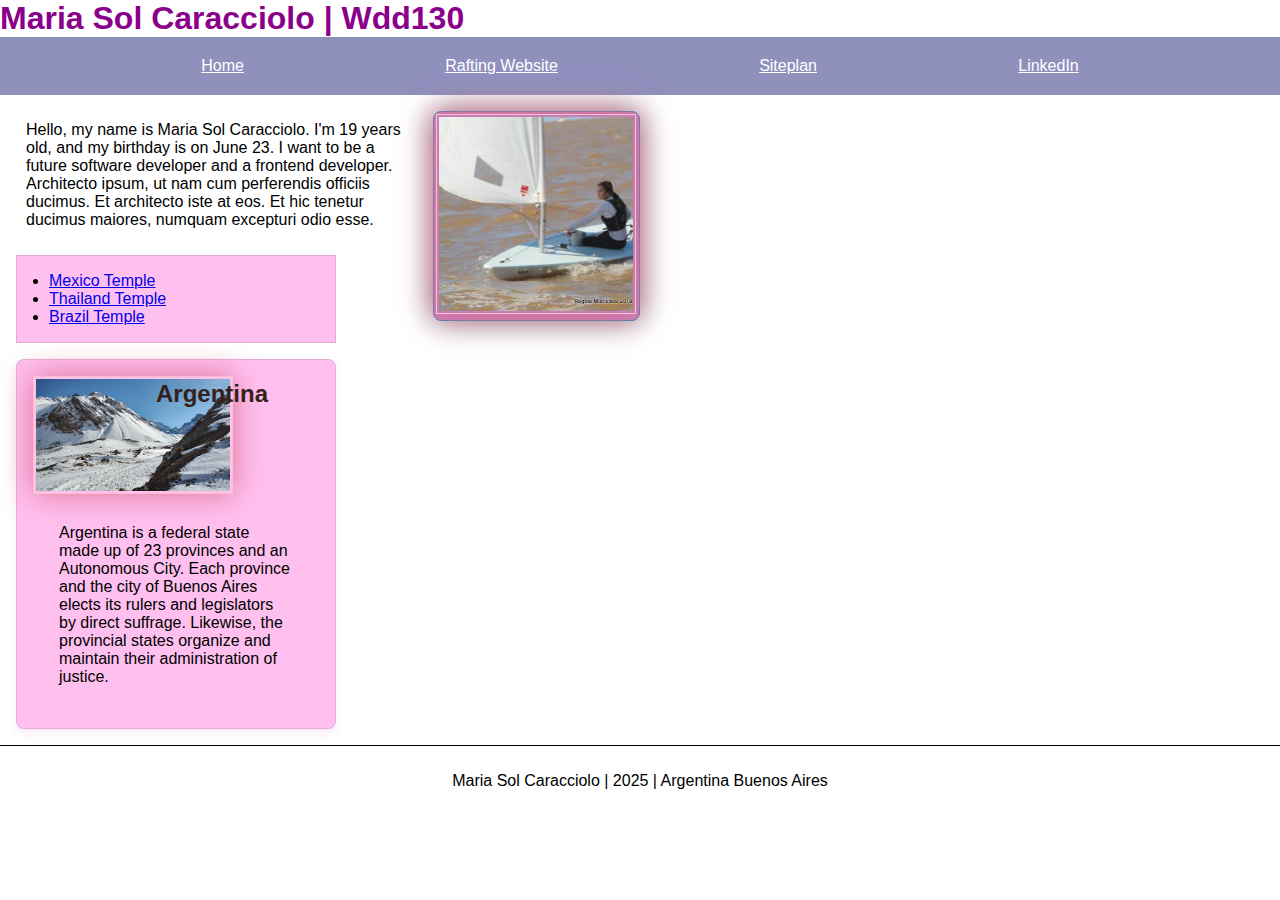
<file: week2/index.html>
<!DOCTYPE html>
<html lang="en">
<head>
    <meta charset="UTF-8">
    <meta name="viewport" content="width=device-width, initial-scale=1.0">
    <meta name="description" content="A common layout on the web called the Holy Grail">
    <meta name="author" content="Maria Sol Caracciolo">
    <link rel="stylesheet" href="styles/styles.css">
    <title>Maria Sol Caracciolo</title>
</head>
<body>
    <header>
        <h1>Maria Sol Caracciolo | Wdd130</h1>
    </header>

    <nav>
        <a href="#">Home</a>
        <a href="http://www.raftingexpediciones.com.ar.mialias.net/">Rafting Website</a>
        <a href="http://127.0.0.1:5500/week2/holygrail.html#">Siteplan</a>
        <a href="https://www.linkedin.com/in/caracciolo-sol-28b9ab264/">LinkedIn</a>
    </nav>

    <main>
        <div class="grid">
            <aside class="img1"> <!-- aside here -->
                <img src="images/unnamed (1).jpg" alt="Hello, my name is Maria Sol Caracciolo" width="200px">
            </aside>
            <p>Hello, my name is Maria Sol Caracciolo. I'm 19 years old, and my birthday is on June 23. I want to be a future software developer and a frontend developer. Architecto ipsum, ut nam cum perferendis officiis ducimus. Et architecto iste at eos. Et hic tenetur ducimus maiores, numquam excepturi odio esse.</p>
            <ul class="box indent">
                <li><a href="https://churchofjesuschristtemples.org/merida-mexico-temple/">Mexico Temple</a></li>
                <li><a href="https://churchofjesuschristtemples.org/bangkok-thailand-temple/">Thailand Temple</a></li>
                <li><a href="https://churchofjesuschristtemples.org/maceio-brazil-temple/">Brazil Temple</a></li>
            </ul>
        </div>

        <aside class="box">
            <h2>Argentina</h2>
            <img src="images/IMG_20230713_123549337_HDR.jpg" alt="Scenic view of Argentina" width="200px">
            <p>Argentina is a federal state made up of 23 provinces and an Autonomous City. Each province and the city of Buenos Aires elects its rulers and legislators by direct suffrage. Likewise, the provincial states organize and maintain their administration of justice.</p>
        </aside>
    </main>

    <footer>
        <p>Maria Sol Caracciolo | 2025 | Argentina Buenos Aires</p>
    </footer>
</body>
</html>
</file>
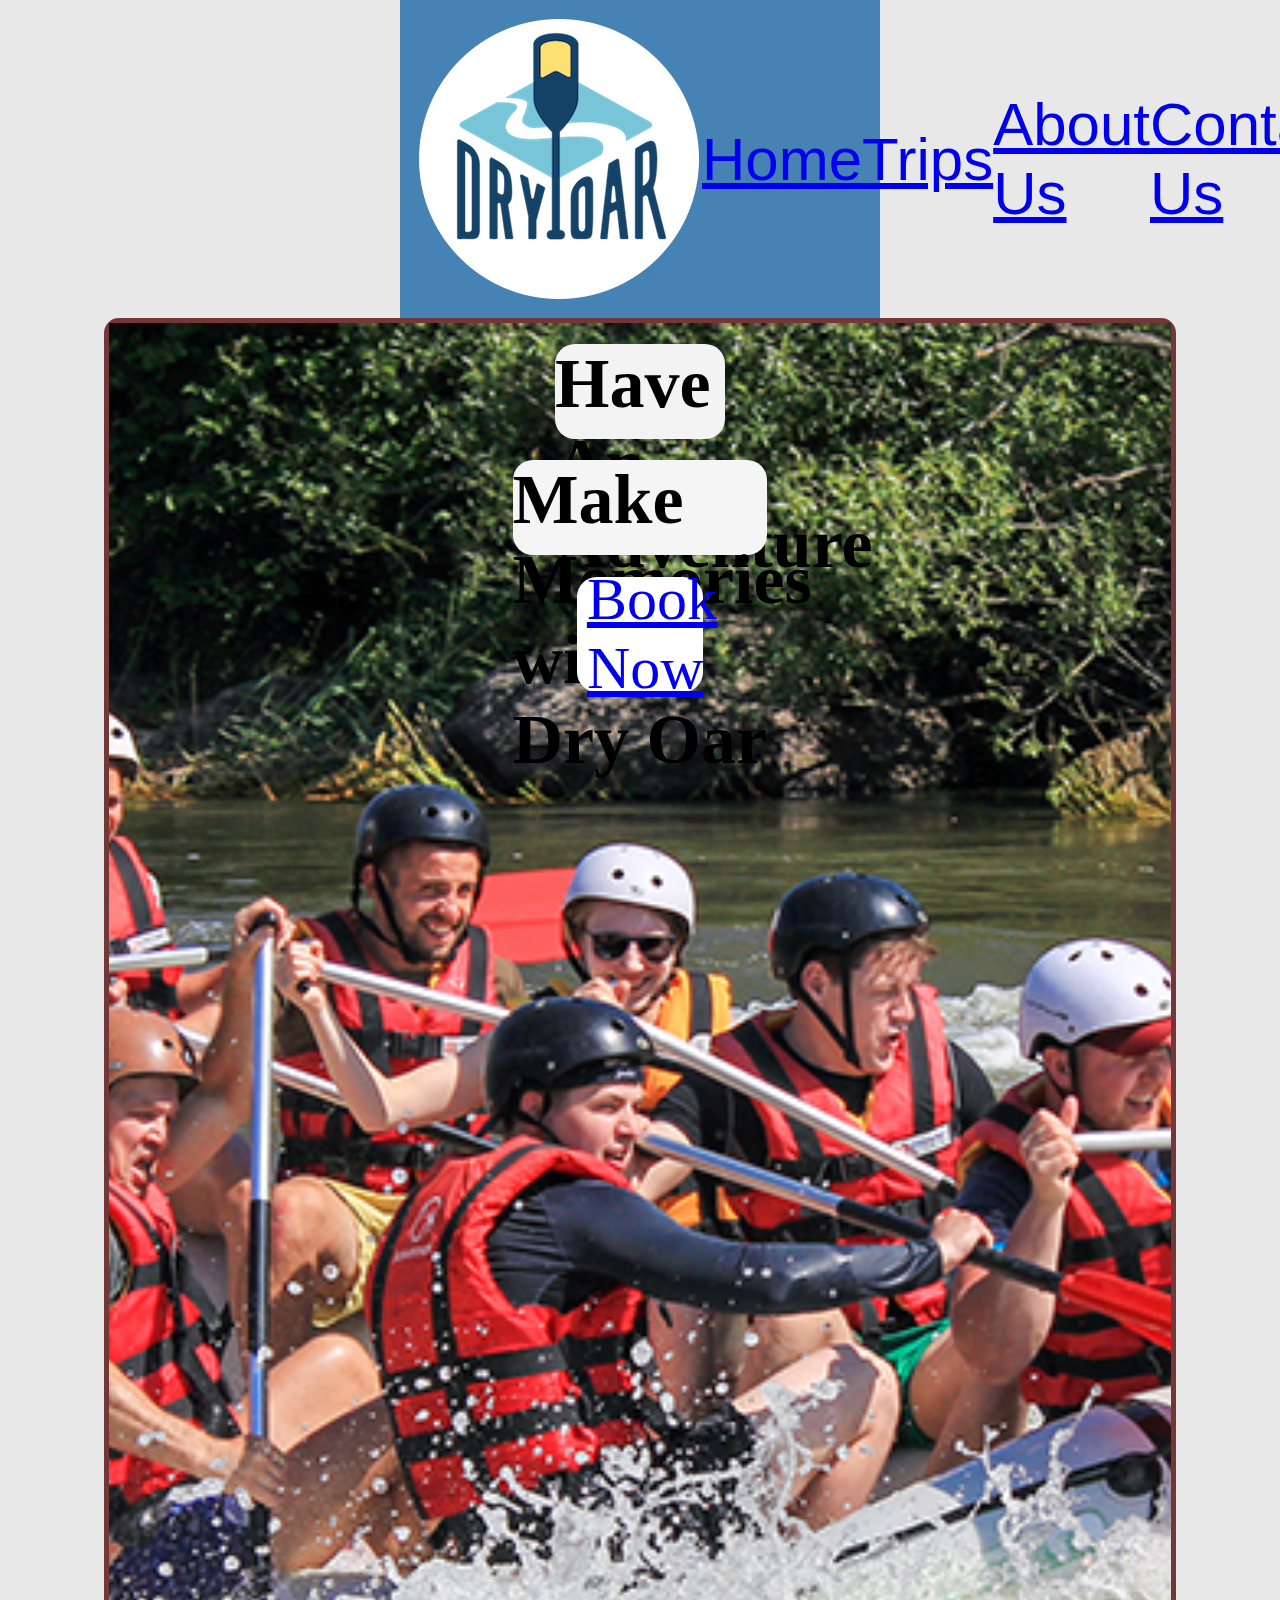
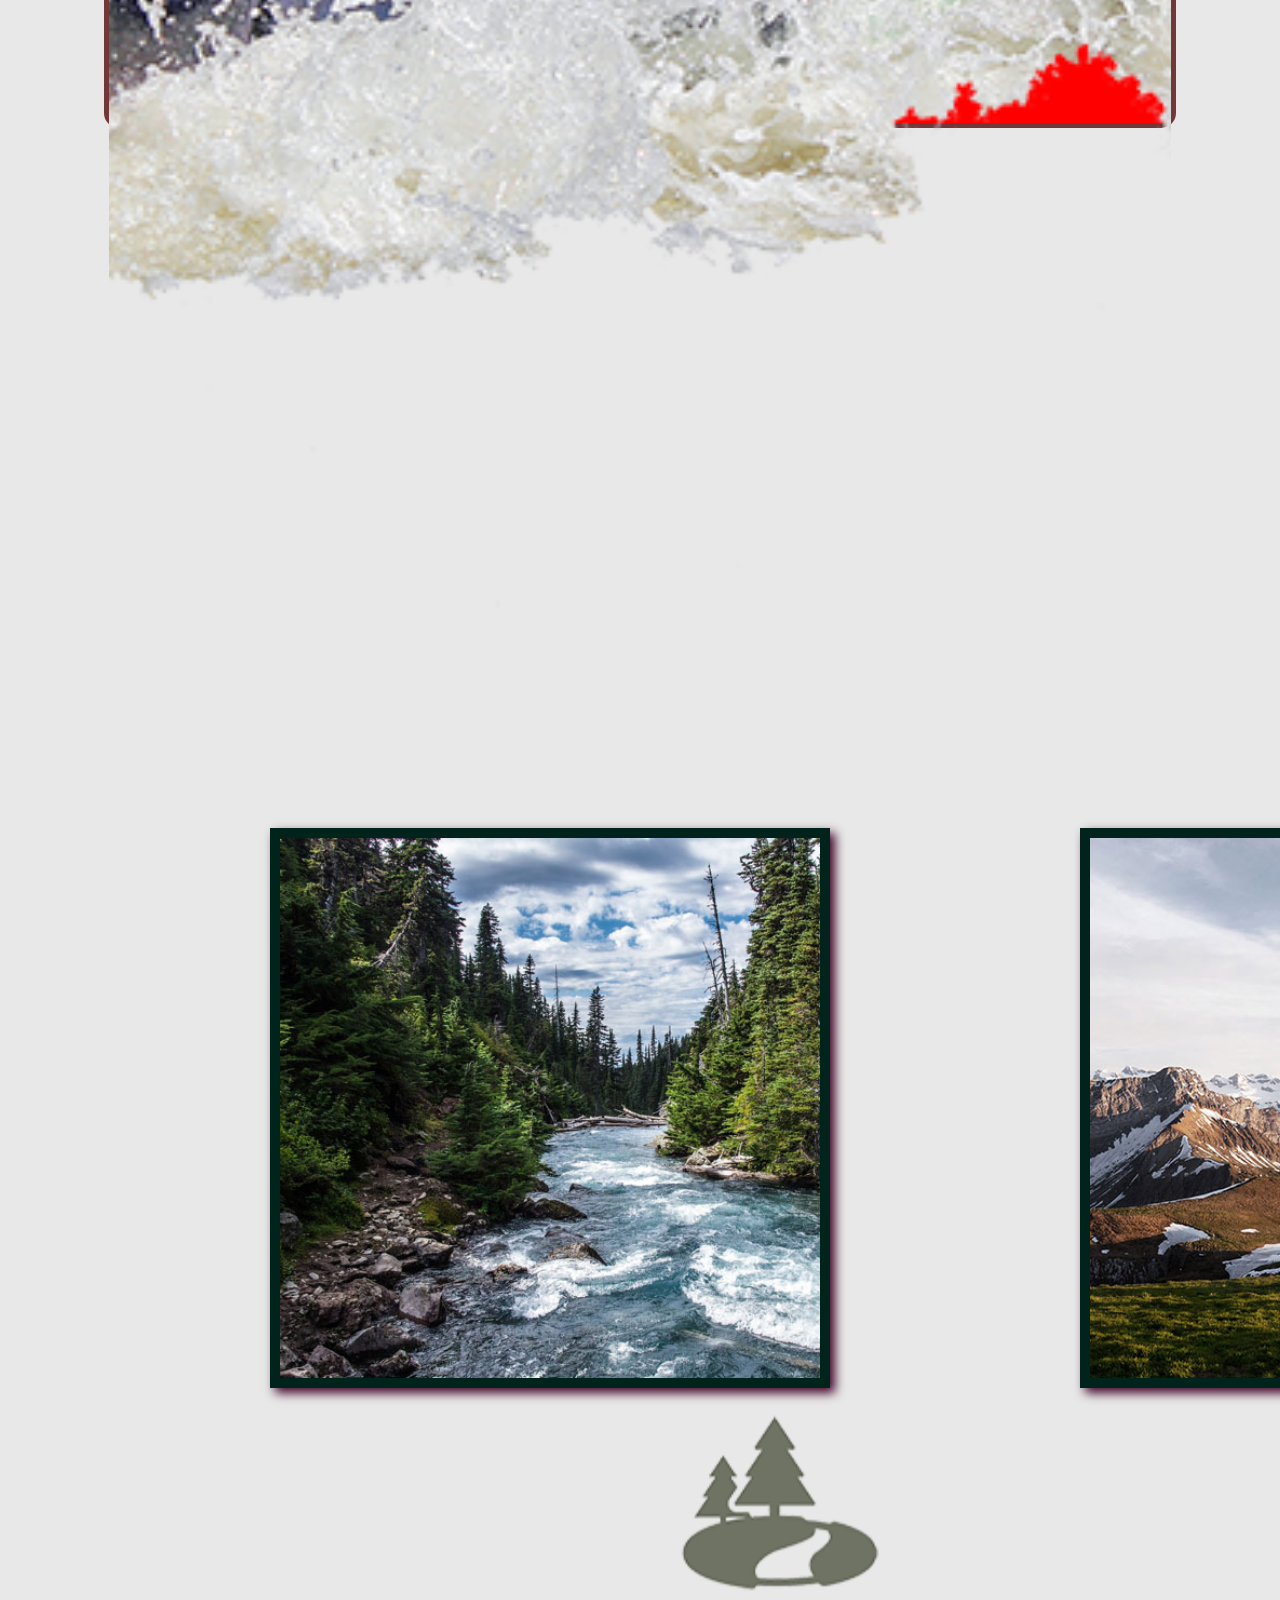
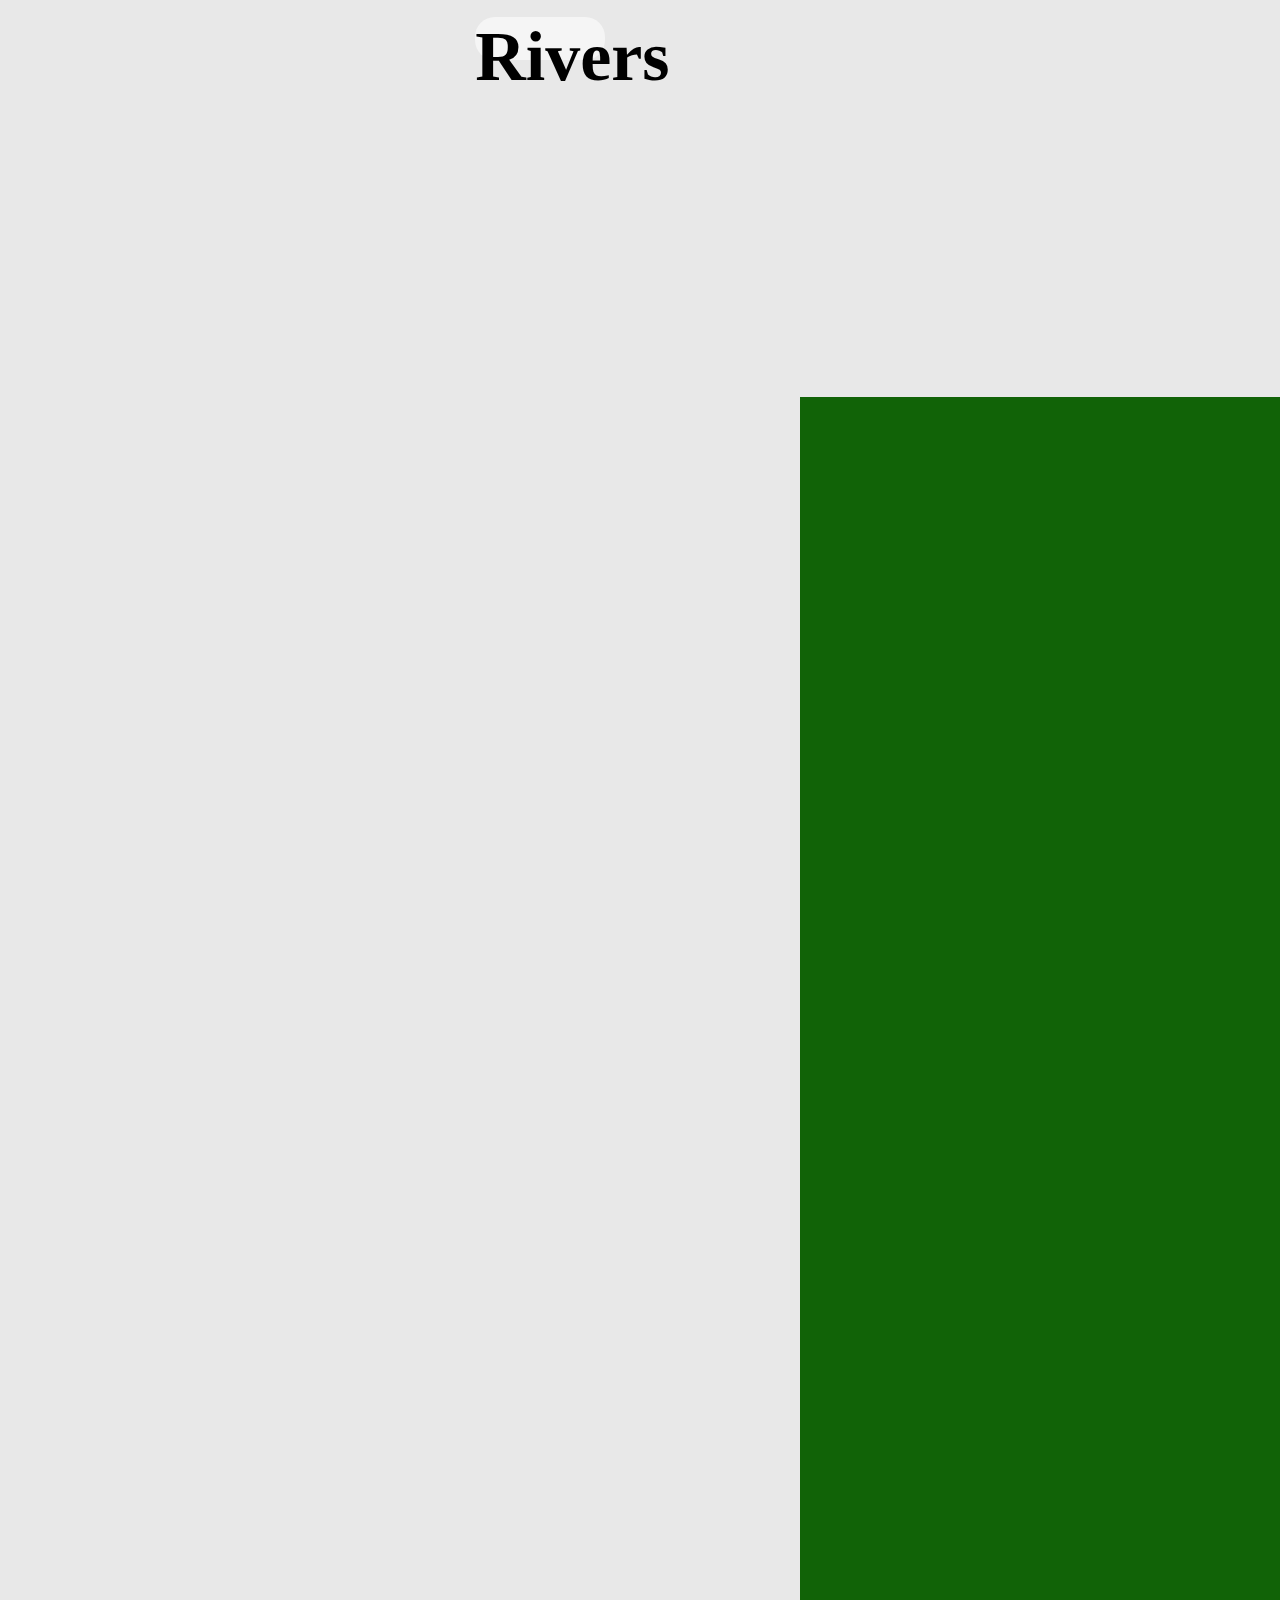
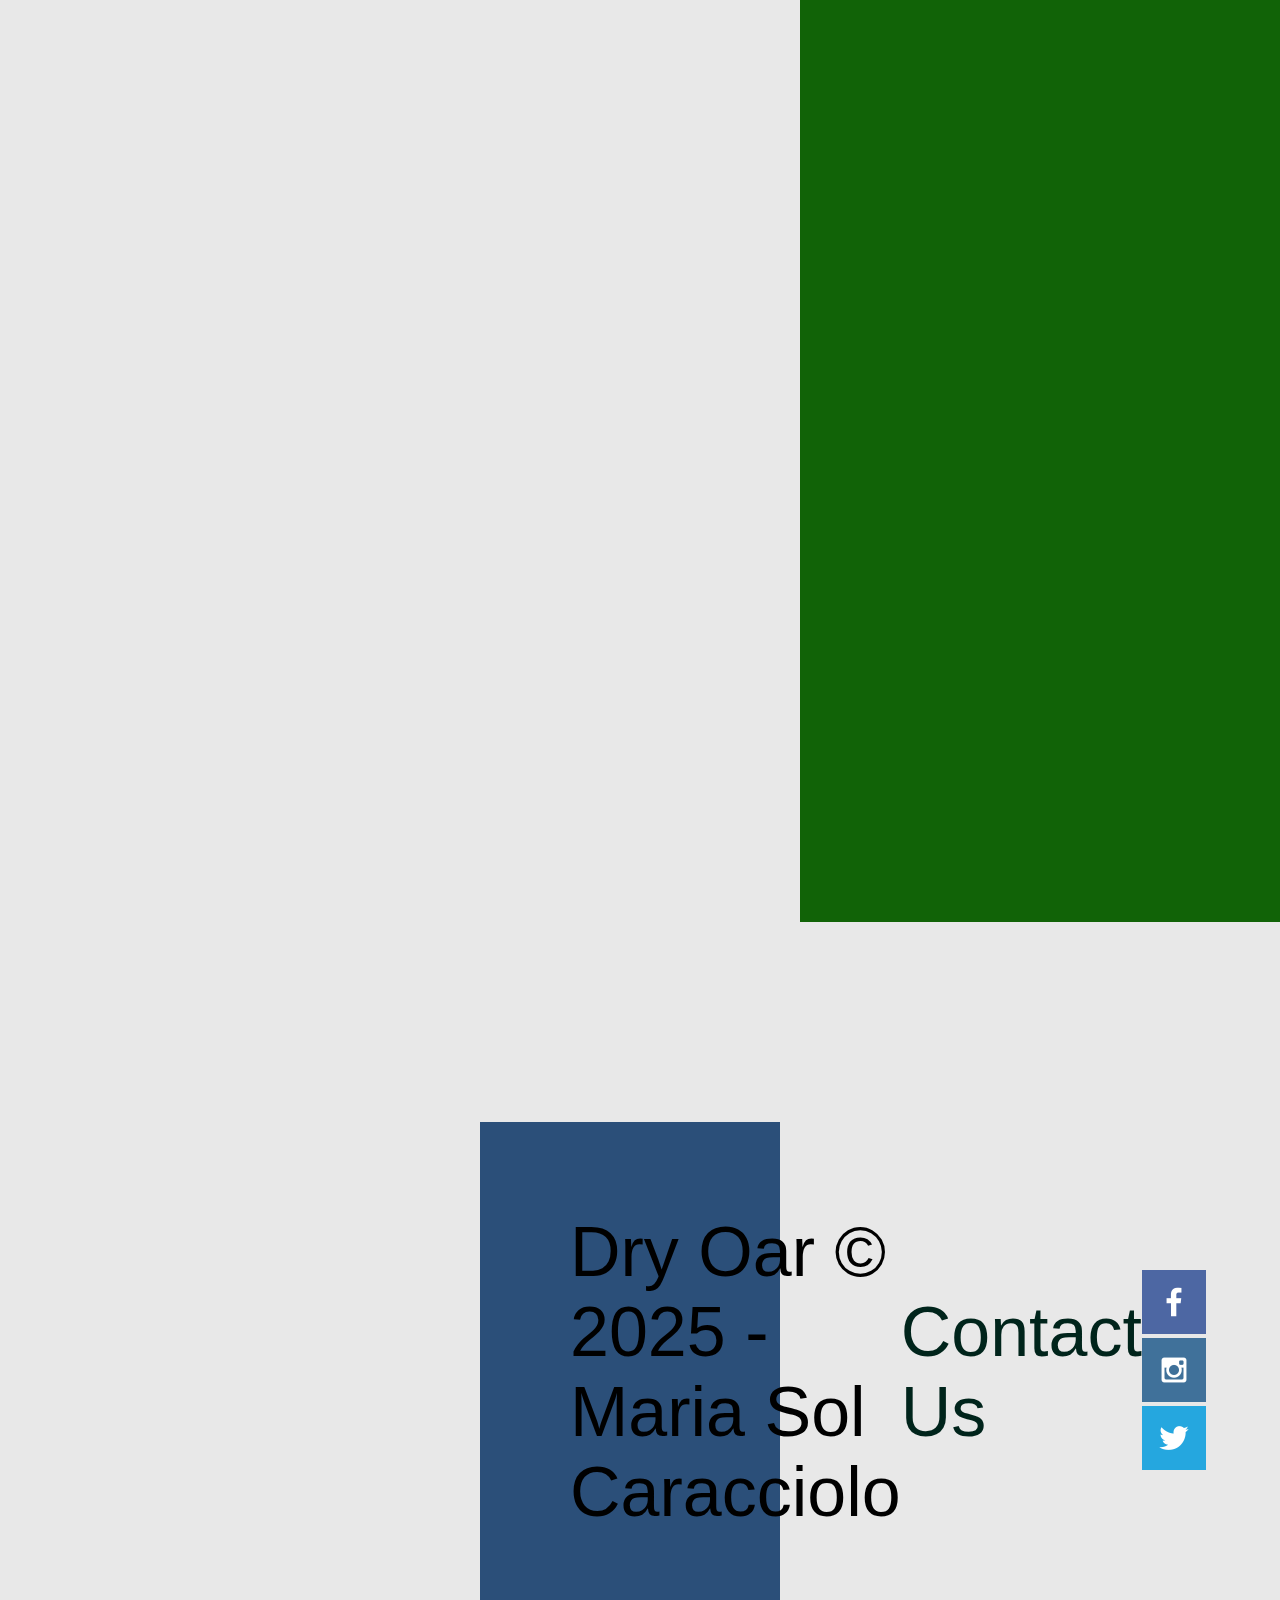
<file: wwr/about.html>
<!DOCTYPE html>
<html lang="en">
<head>
    <meta charset="UTF-8">
    <meta name="viewport" content="width=device-width, initial-scale=1.0">
    <title>Wireframe 2 HTML</title>
    <link rel="stylesheet" href="styles/styles.css">
    <link rel="icon" href="images/logo.png" type="image/x-icon">

    <link rel="preconnect" href="https://fonts.googleapis.com">
    <link rel="preconnect" href="https://fonts.gstatic.com" crossorigin>
    <link href="https://fonts.googleapis.com/css2?family=Roboto:ital,wght@0,100..900;1,100..900&family=Varela+Round&display=swap" rel="stylesheet">
</head>
<body>
    
    
    <nav class="logo-link">
        <img src="images/logo.png" alt="logo desc " width="390px" height="auto" >

        <a href="about.html">Home</a>
        <a href="trips.html">Trips</a>
        <a href="aboutus.html">About Us</a>
        <a href="contact.html">Contact Us</a>
     
    </nav>

    <div id="slider">
        <div id="contenedor">
            <div id="imagen1">
                <h1>Have An Adventure</h1>
                <h2>Make Memories with Dry Oar</h2>
                <nav class="btn">
                <a href="contact.html">Book Now</a>
            
                </nav>
            </div>


        

               
        </div>
       
    </div>







<main class="home-grid">



<section class="rivers-card">
<img class="card-img" src="images/imagenabajo1.jpg" alt="river in forest">


<img class="icon"  src="images/river_icon.png" alt="river-icon">
<h2>Rivers</h2>




</section>


<section class="camping-card">
<img class="card-img" src="images/imagenabajo2.jpg" alt="tent in mountains">
<img class="icon" src="images/iconimagen2.png" alt="fire-icon">
<h2>Camping</h2>



</section>
<section class="rapids-card">
<img class="card-img" src="images/imagenabajo3.jpg" alt="rafting boat">
<img class="icon" src="images/iconimagenabajo3.png " alt="remo">
<h2>Rapids</h2>
</section>


<div id="background">
    <img class="mountains" src="images/mountains.jpg" alt="Misty mountains">
    
    <section class="msg">
        <h2>More Than just The Thrill </h2>
        
        <p>Enjoy the breathtaking scenery. From valleys, meadows, canyons, and high peaks;
            it's way more than just the rapids. It's a great way to get away from it all 
            and relax amongst all the beauty of the great outdoors.</p>
            <nav a class="Join" href="trips.html">Join Us</a>
        
        
    
    </section>
        
    
   
</div>
</main>
<footer>
    <p>Dry Oar © 2025 - Maria Sol Caracciolo </p>
   
    <p>
        <a href="contact.html">Contact Us </a>
    </p>
    <div class="social">
        <a href="https://www.facebook.com">
            <img src="images/facebook.png" alt="fb_icon">
        </a>
        <a href="https://www.instagram.com/">
            <img src="images/instagram.png" alt="ig_icon">

            <a href="https://x.com/?lang=es">
                <img src="images/twitter.png" alt="tw_icon">

    </div>
</footer>

</div>

</body>
</html>





</body>
</file>
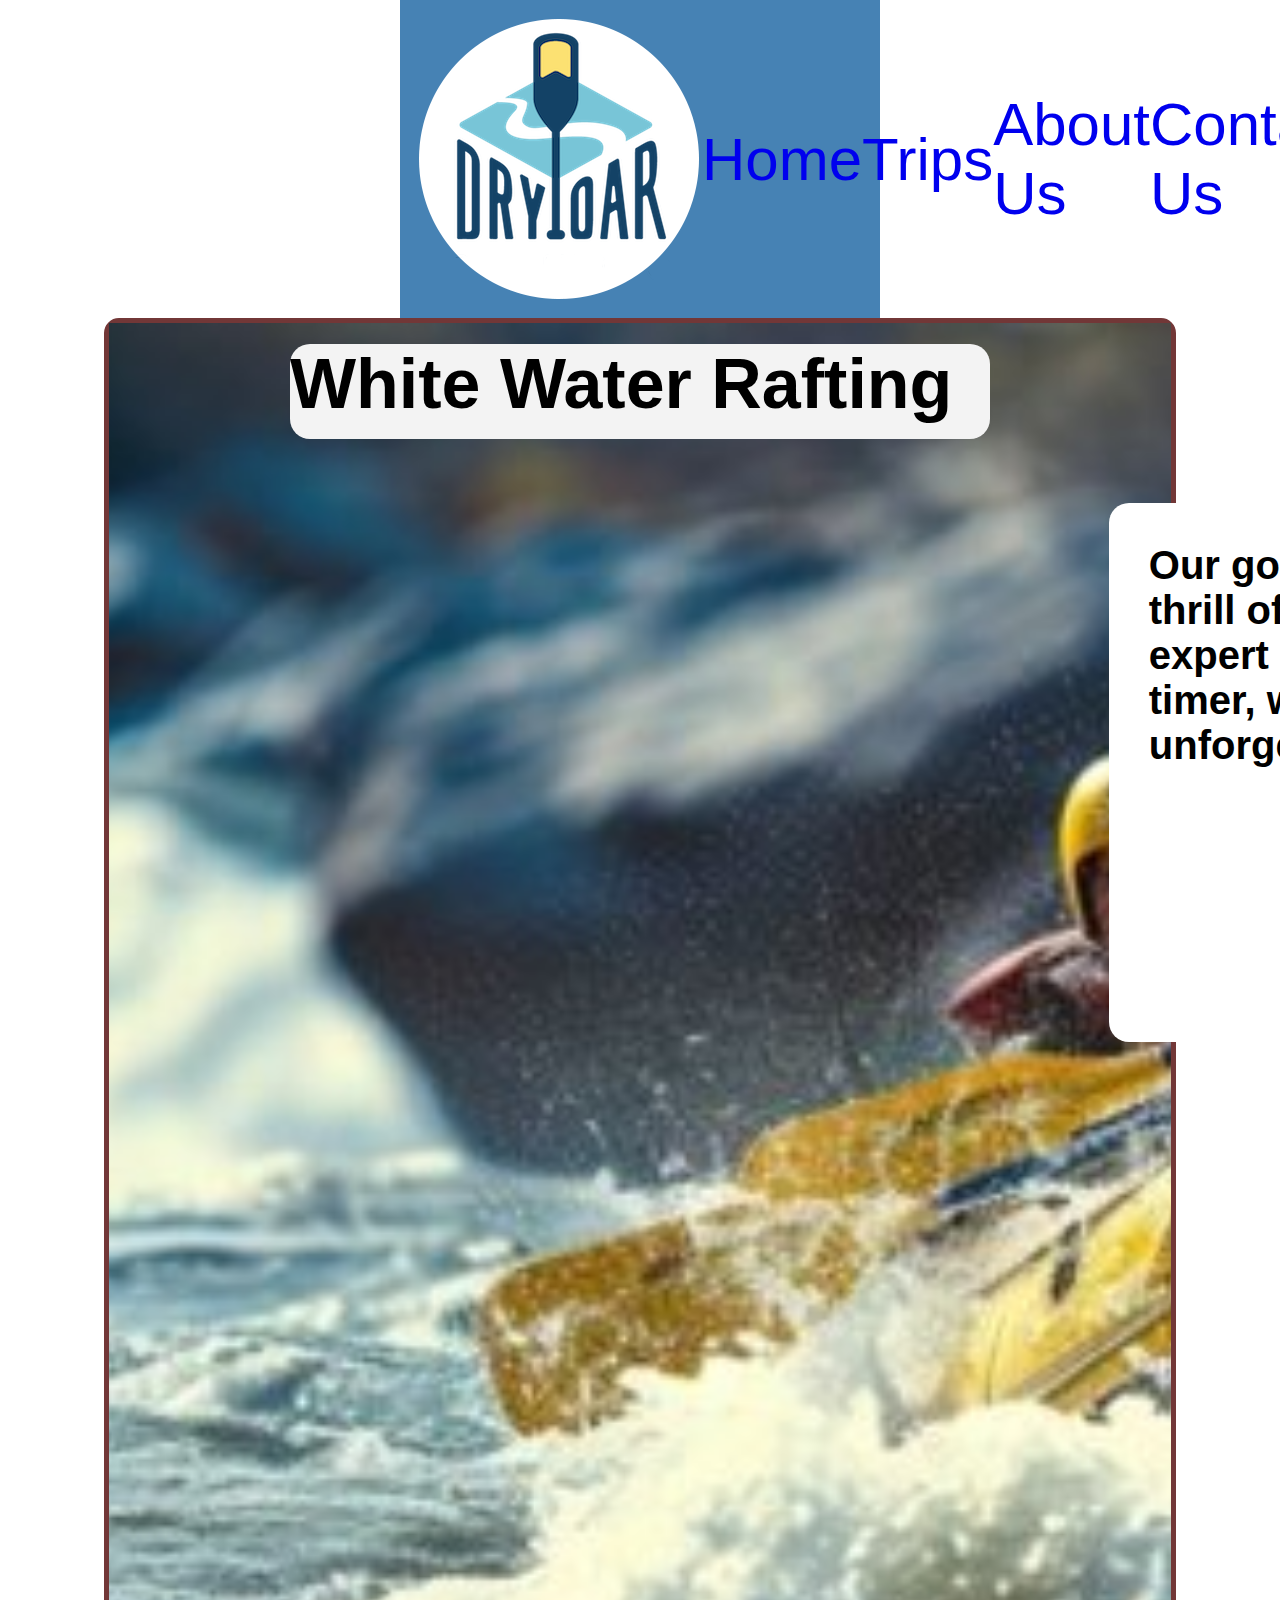
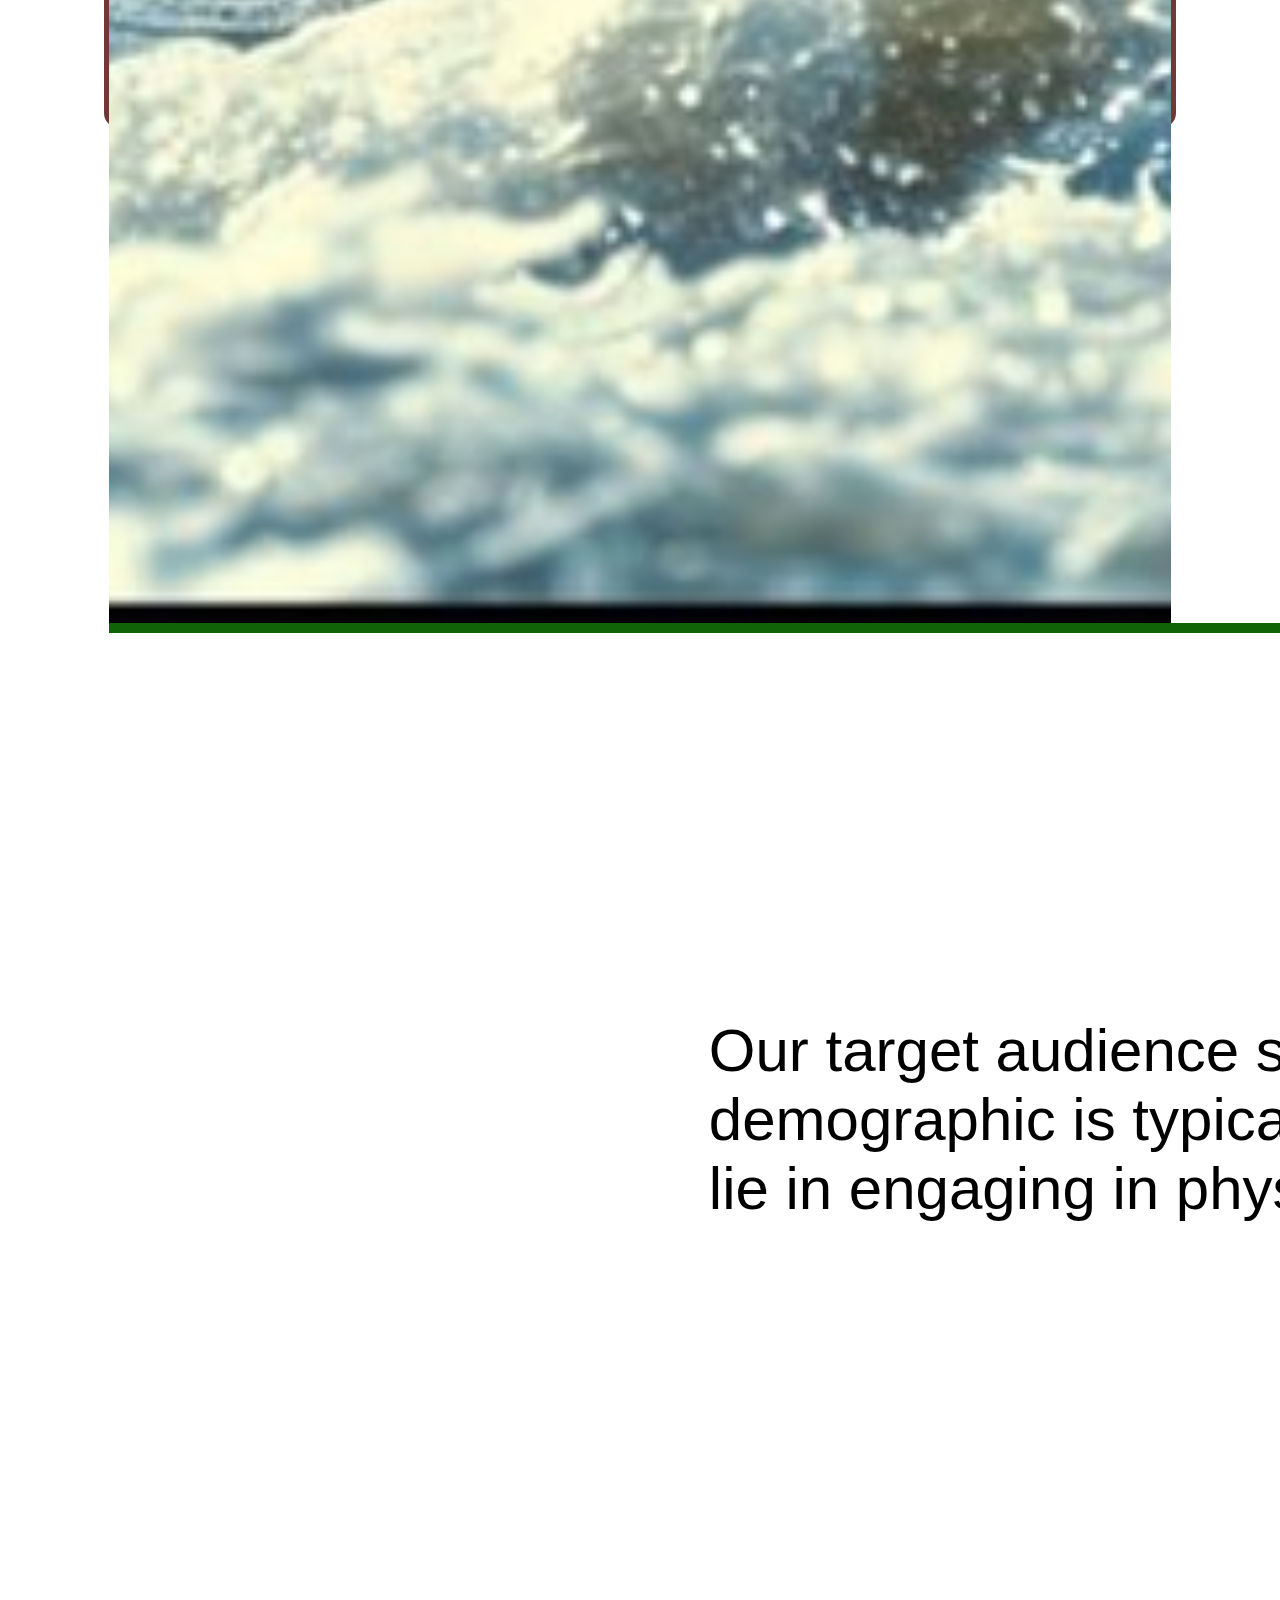
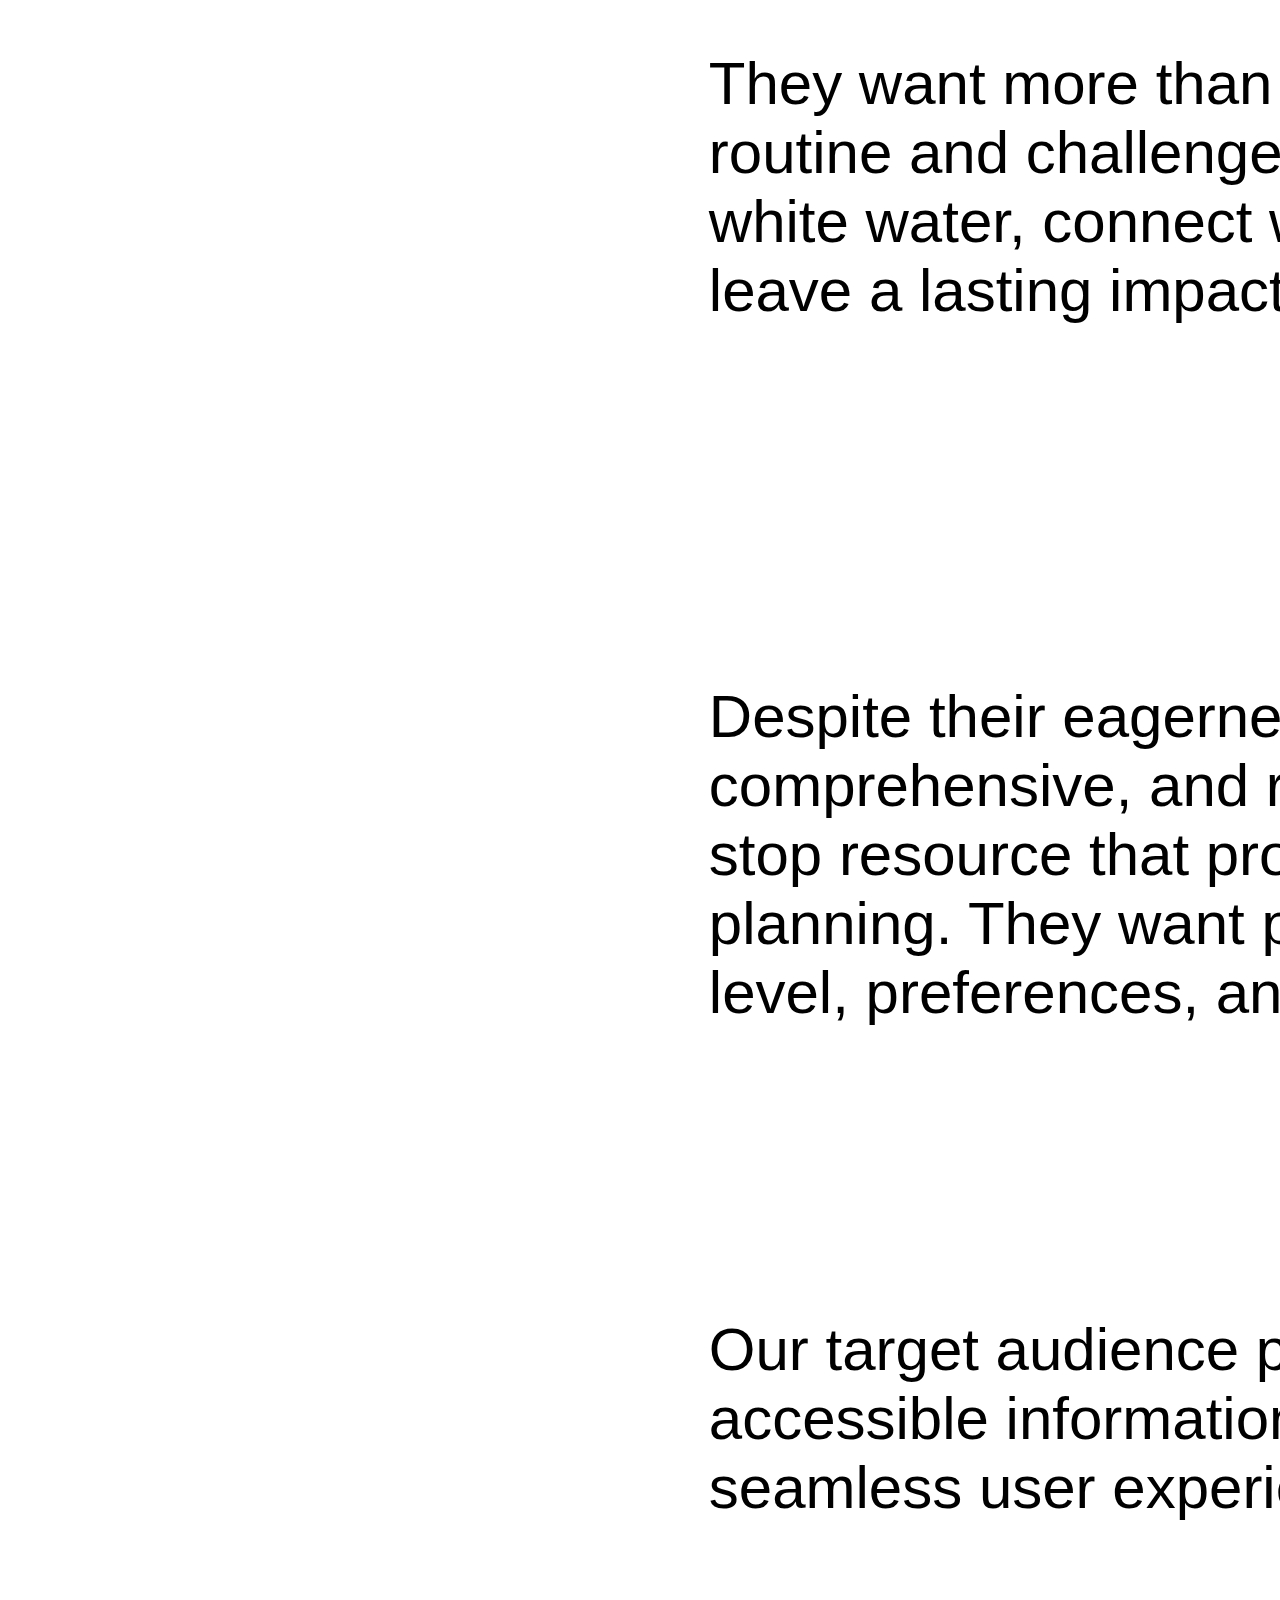
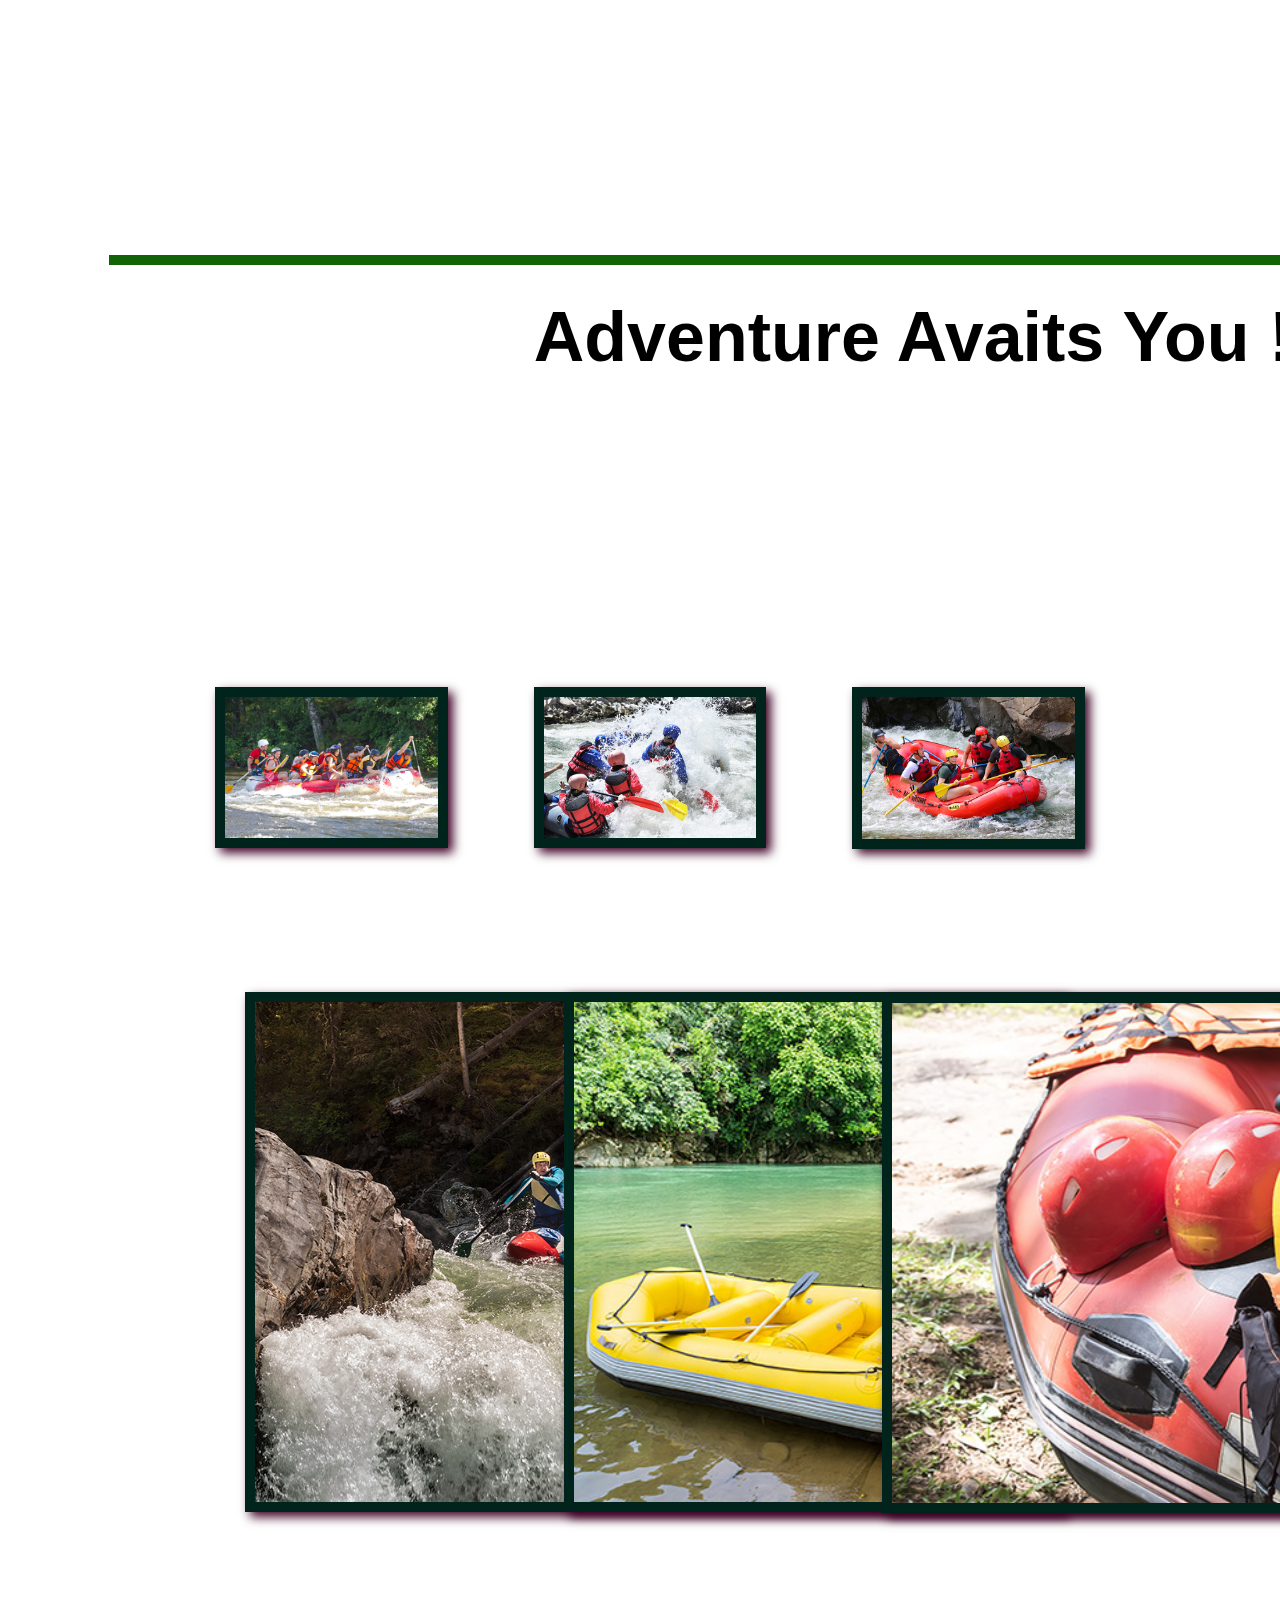
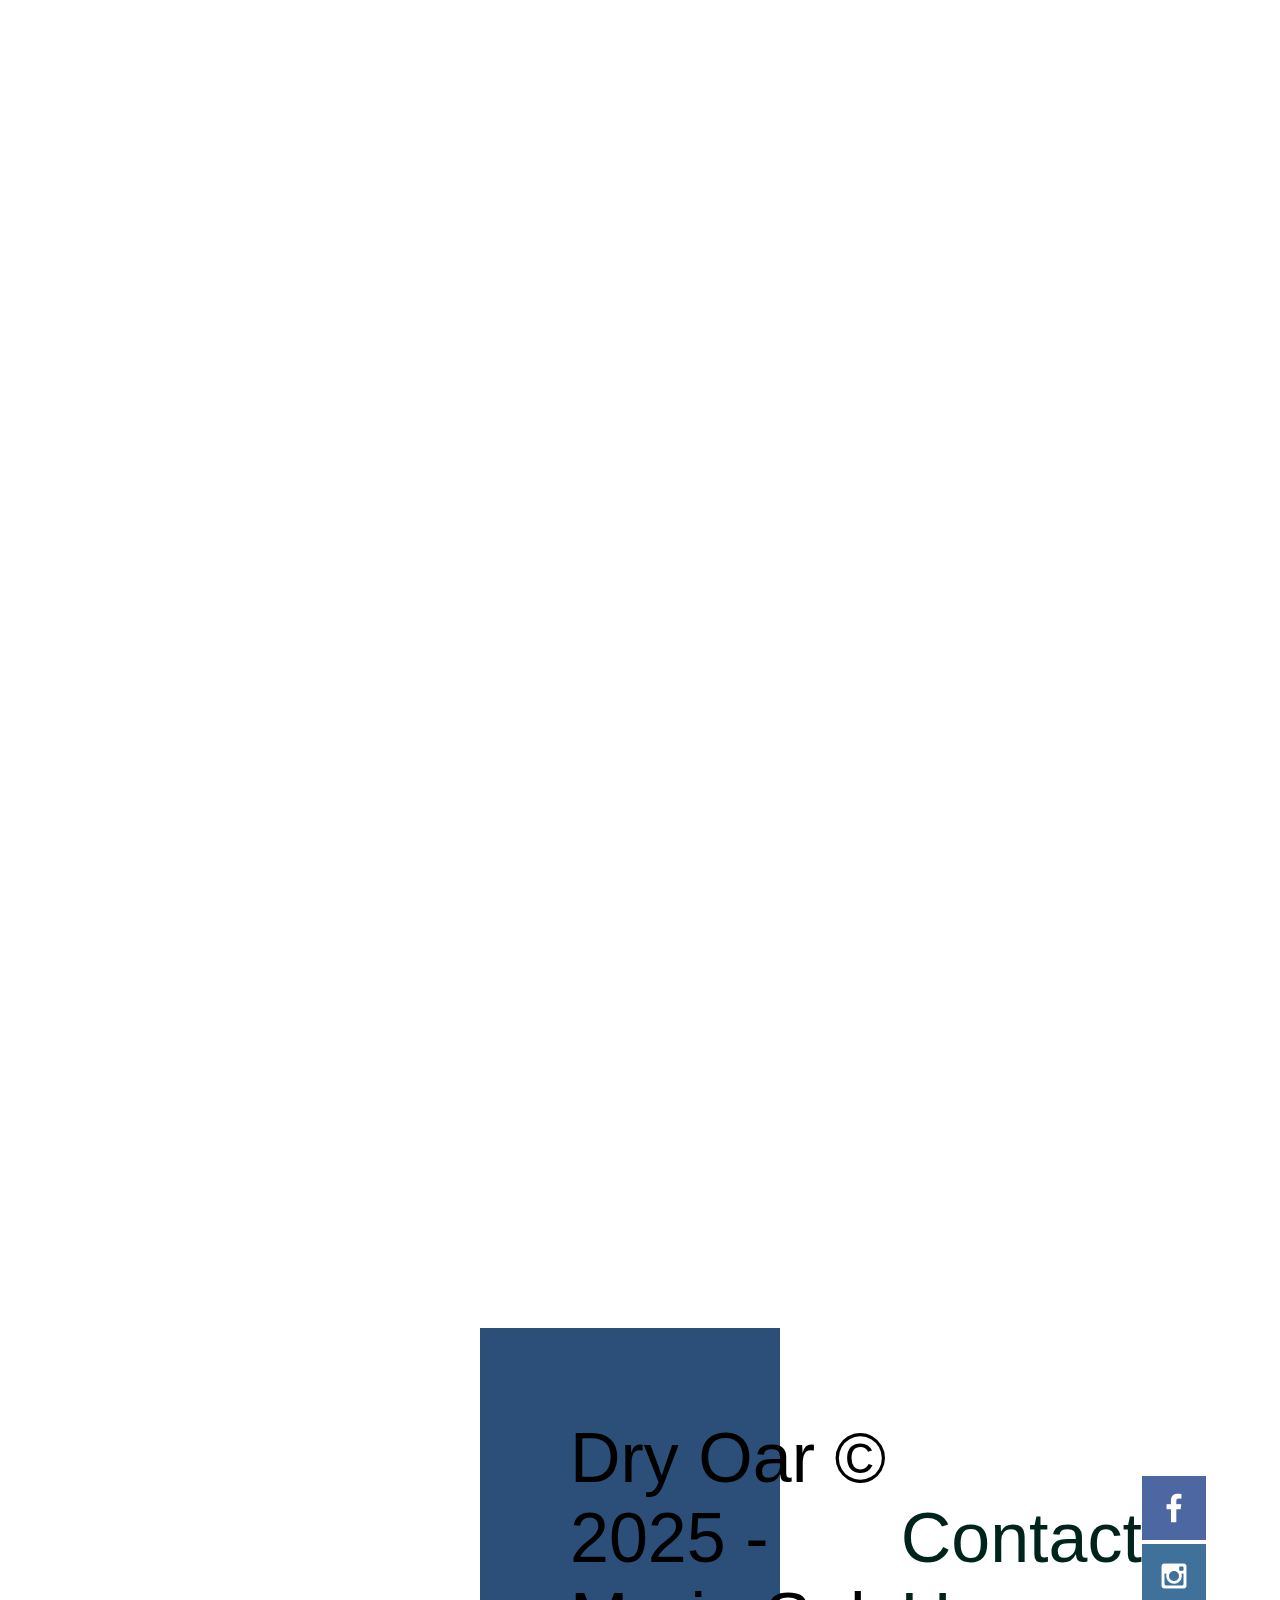
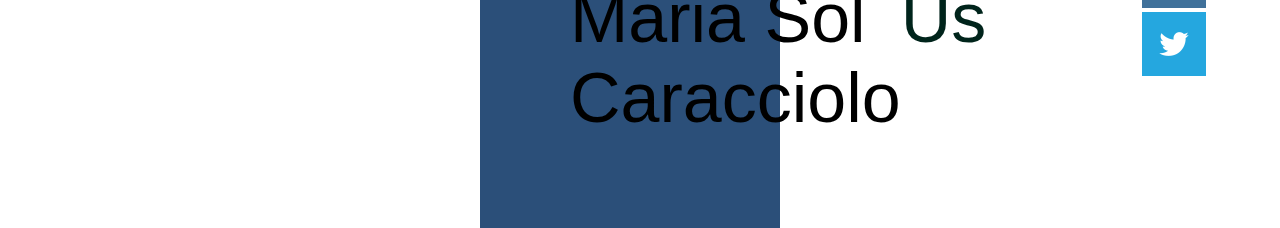
<file: wwr/aboutus.html>
<!DOCTYPE html>
<html lang="en">
<head>
    <meta charset="UTF-8">
    <meta name="viewport" content="width=device-width, initial-scale=1.0">
    <title>Wireframe 2 HTML</title>
    <link rel="stylesheet" href="styles/rafting.css">

    <link rel="preconnect" href="https://fonts.googleapis.com">
    <link rel="preconnect" href="https://fonts.gstatic.com" crossorigin>
    <link href="https://fonts.googleapis.com/css2?family=Roboto:ital,wght@0,100..900;1,100..900&family=Varela+Round&display=swap" rel="stylesheet">
</head>
<body>
    
    
    <nav class="logo-link">
        <img src="images/logo.png" alt="logo desc " width="390px" height="auto" >

        <a href="about.html">Home</a>
        <a href="trips.html">Trips</a>
        <a href="aboutus.html">About Us</a>
        <a href="contact.html">Contact Us</a>
     
    </nav>


    <div id="slider">
        <div id="contenedores">
            
            
            
            <div id="imagenes">
                
                <h1 class="whiteh1">White Water Rafting</h1>
          
                <h2 class="whiteh2">Our goal at White Water Rafting is to inspire, educate, and enable all levels of adventure seekers to the thrill of white water rafting. We aim to provide a comprehensive platform that offers valuable insights, expert guidance, and a community for rafting enthusiasts. Whether you're a seasoned rafter or a first-timer, we're dedicated to equipping you with the knowledge, resources, and excitement needed for an unforgettable white water rafting experience.</h2>
             
            </div>
           

            <img class="imagendentro" src="images/small.jpg">
        </div>

        
        <div class="under-box1">
        
        </div>
        <h2 class="audienceh2">History</h2>
        <div class="audience">
             
             
             <p>
                Our target audience shares an aspiration to live a bold, experience-rich life, and a love of nature. This customer demographic is typically between 18 and 50 living in a moderate to comfortable financial situation. Their interests lie in engaging in physical activities, embracing the natural world, and exploring the great outdoors.</p>

        </div>
        
        <div class="audience">
        <p>They want more than just a vacation, they want an unforgettable adventure that provides an escape from the routine and challenges them in the process. These adventures seek to immerse themselves in the thrill of the white water, connect with nature, and develop camaraderie with fellow adventures. They desire experiences that leave a lasting impact and stories to share with family and friends.</p>
        </div>

        <div class="audience">
        <p>Despite their eagerness to embark on white water rafting adventure, they struggle to find a streamlined, comprehensive, and reliable platform that guides them through their perfect journey. They are looking for a one-stop resource that provides detailed information about rafting locations, equipment, safety measures, and trip planning. They want personalized recommendations, and tailored suggestions for rafting trips based on skill level, preferences, and location.</p>

       </div>
       <div class="audience">
        <p>Our target audience predominantly accesses websites through mobile devices and laptops, seeking quick and accessible information while on the go. Thus, optimizing our website for mobile compatibility and ensuring a seamless user experience across devices is crucial to effectively cater to their needs and preferences.</p>

       </div>
       <div class="under-box2">
        </div>
        <h2 class="audiencia">Adventure Avaits You !</h2>
        
    <main class="home-grid">



        <section class="rivers-card">
        <img class="card-img" src="images/adventure1.jpg" alt="river in forest">
        
        
        <img class="icon"  src="images/adventure2.jpg" alt="river-icon">
    
        
        
        
        </section>
        
        
        <section class="camping-card">
        <img class="card-img" src="images/adventure3.jpg" alt="tent in mountains">
        <img class="icon" src="images/adventure4.jpg" alt="fire-icon">
       
        
        
        
        </section>
        <section class="rapids-card">
        <img class="card-img" src="images/adventure5.jpg" alt="rafting boat">
        <img class="icon" src="images/adventure6.jpg" alt="remo">
        <div class="under-box3">
        </div>
       
        </section>
      
       
        
       
        

        
        
    </div>
    
    
</main>
<footer class="footer1">
    <p>Dry Oar © 2025 - Maria Sol Caracciolo </p>
   
    <p>
        <a href="contact.html">Contact Us </a>
    </p>
    <div class="social">
        <a href="https://www.facebook.com">
            <img src="images/facebook.png" alt="fb_icon">
        </a>
        <a href="https://www.instagram.com/">
            <img src="images/instagram.png" alt="ig_icon">

            <a href="https://x.com/?lang=es">
                <img src="images/twitter.png" alt="tw_icon">
             
    </div>

    
    
    
    
    
    
    
    
    
        </div>
    
       
        </div>
      
               
        
       
    </div>
  

  </body>
</main>
</file>
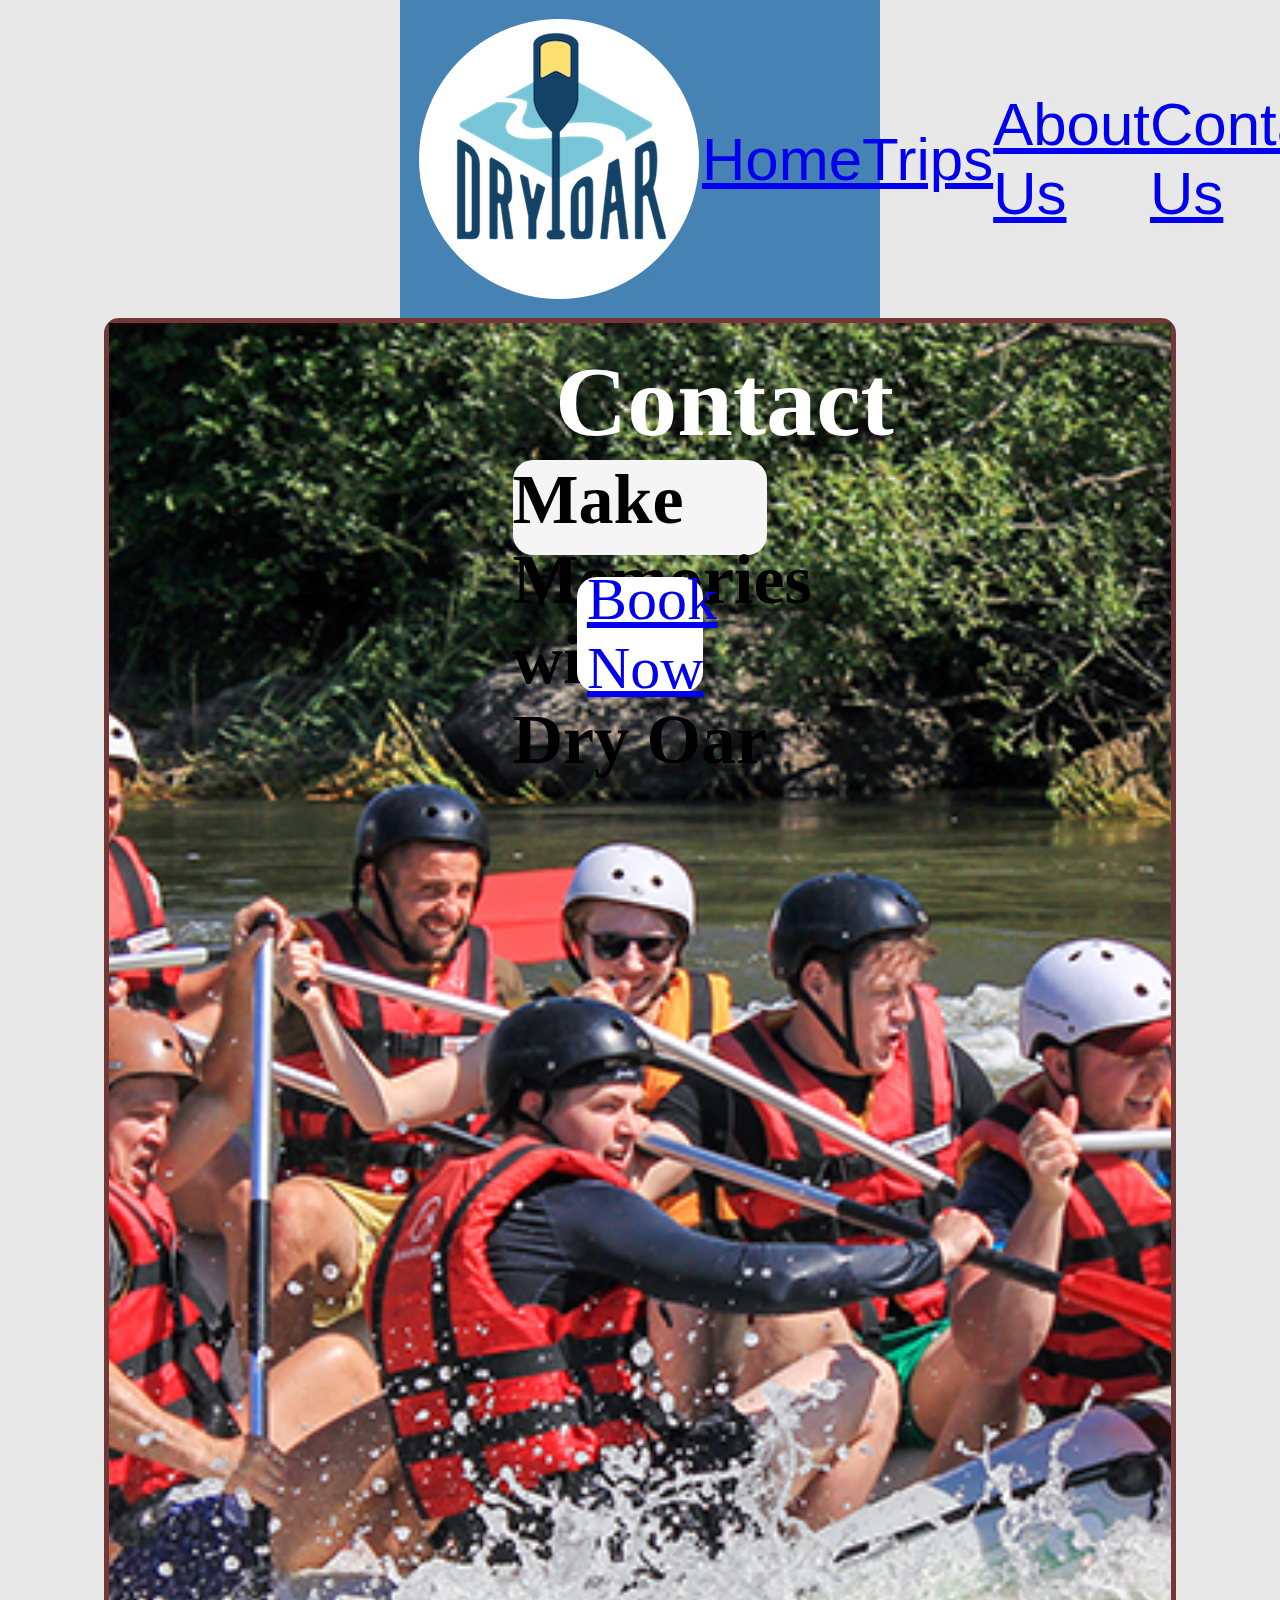
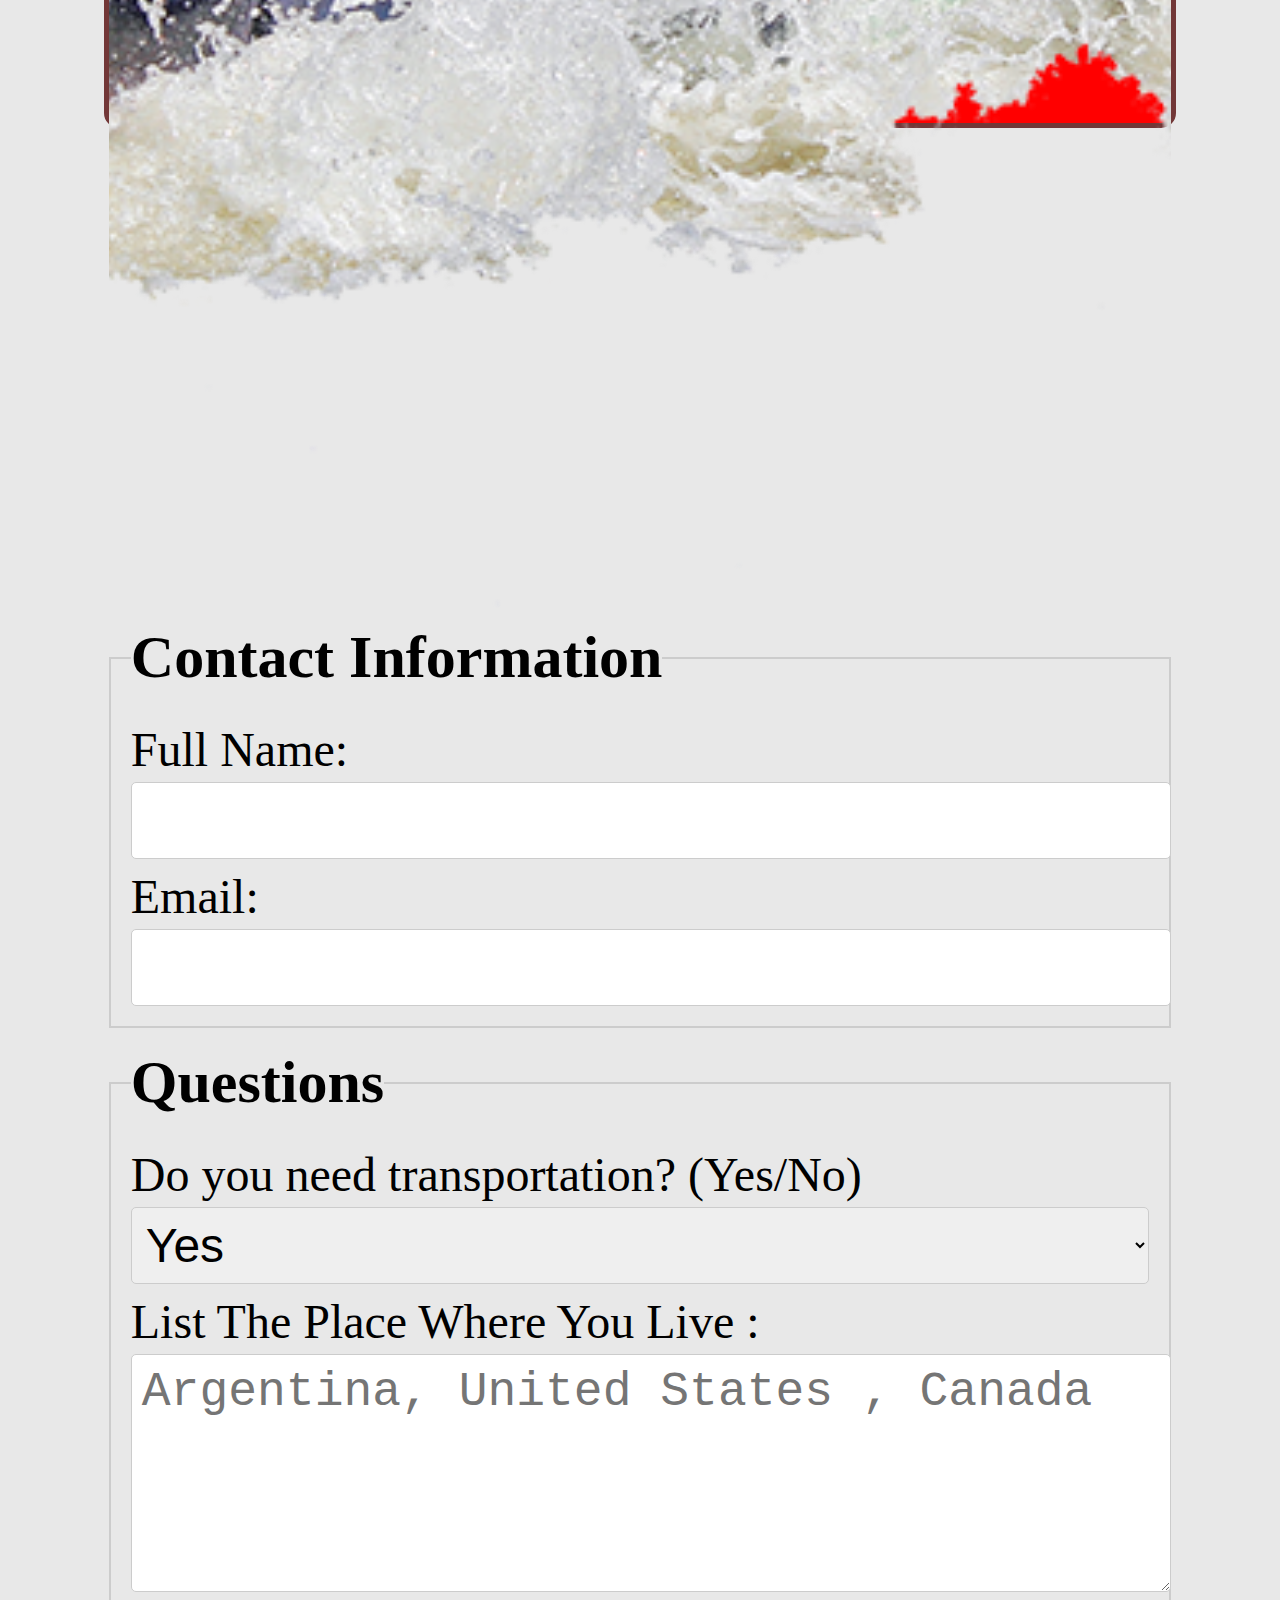
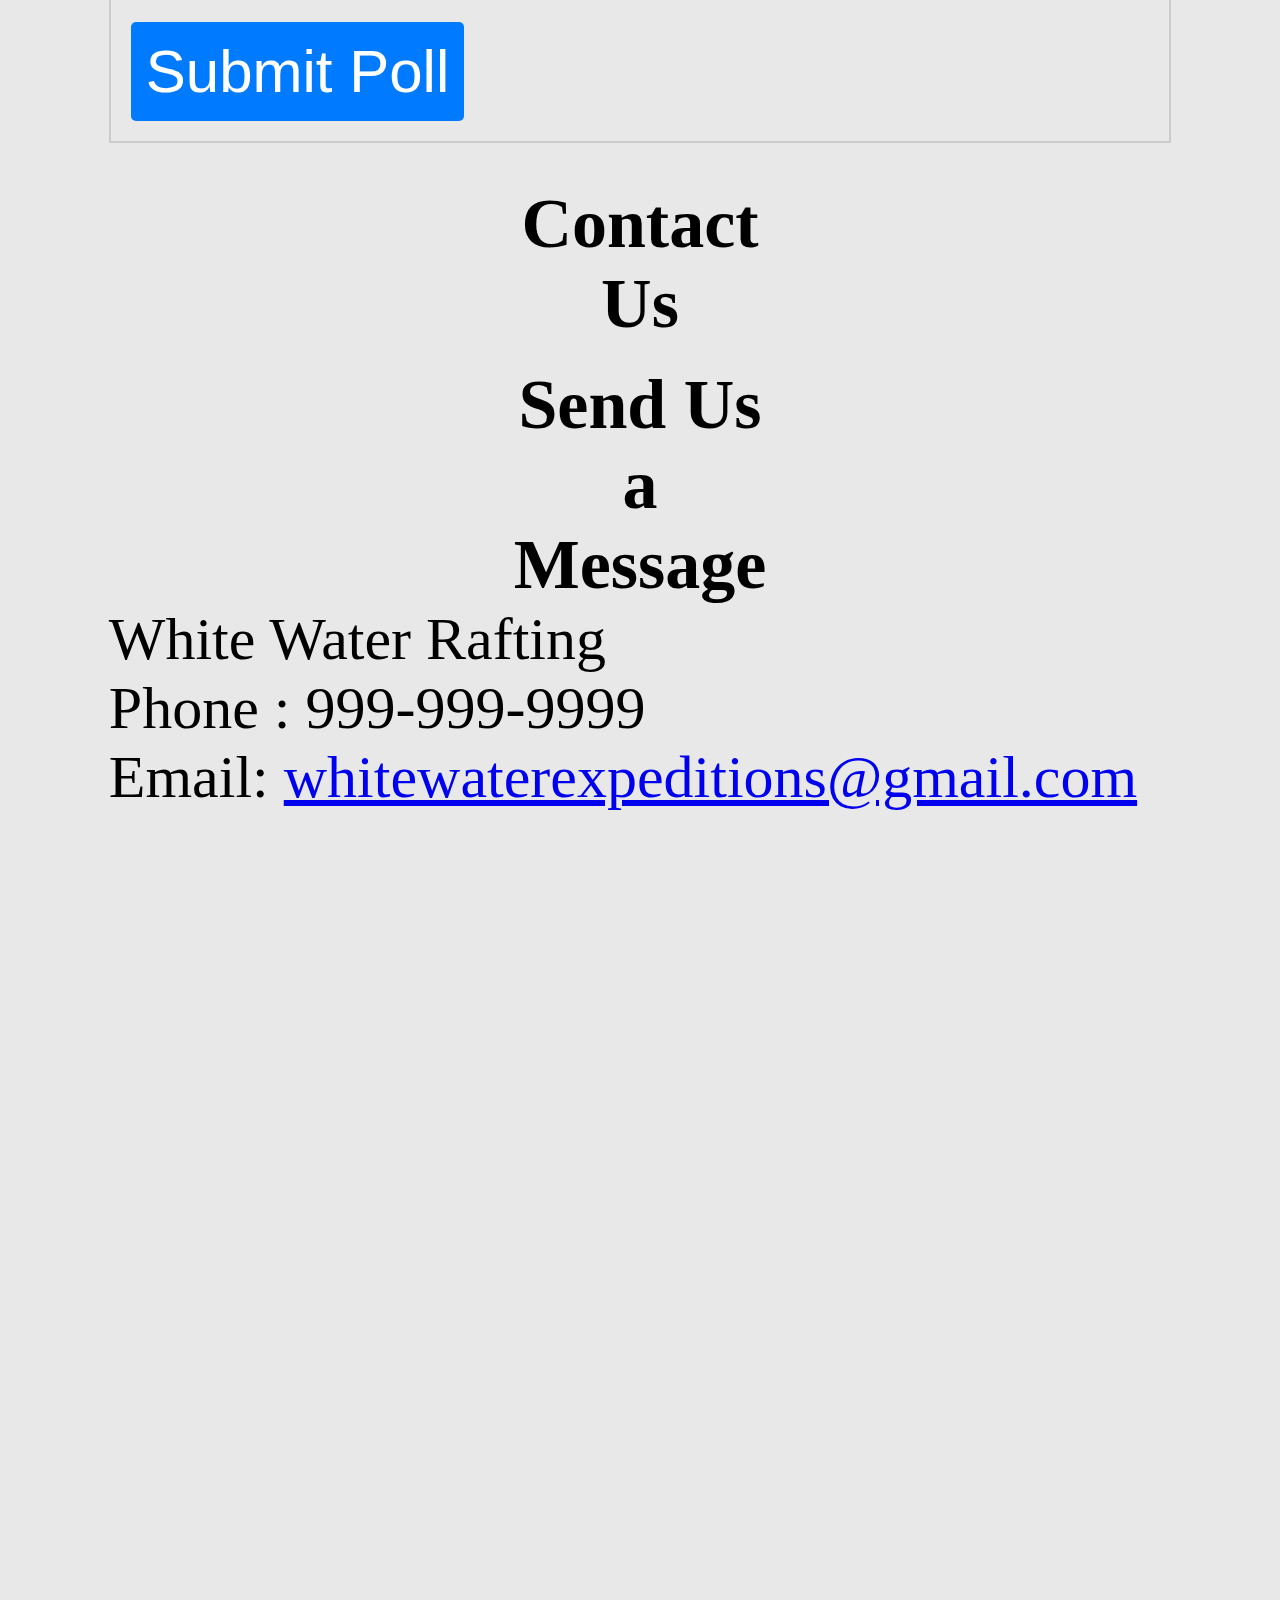
<file: wwr/contact.html>
<!DOCTYPE html>
<html lang="en">
<head>
    <meta charset="UTF-8">
    <meta name="viewport" content="width=, initial-scale=1.0">
    <title>Document</title>
    <link rel="stylesheet" href="styles/styles.css">
</head>
<body>
    
    
    <nav class="logo-link">
        <img src="images/logo.png" alt="logo desc " width="390px" height="auto" >

        <a href="about.html">Home</a>
        <a href="trips.html">Trips</a>
        <a href="aboutus.html">About Us</a>
        <a href="contact.html">Contact Us</a>
     
    </nav>
    <div id="slider">
        <div id="contenedor">
            <div id="imagen1">
                <h1 class="solh1">Contact Us</h1>
                <h2 class="solh2">Make Memories with Dry Oar</h2>
                <nav class="btn">
                <a href="contact.html">Book Now</a>
            
                </nav>
            
            </div>
          
            


        

               
        </div>


        <main>
            <form>
                <fieldset class="formula">
                <legend>Contact Information</legend>
                <label for="fullname">Full Name:</label>
                <input type="text" id="fullname" name="fullname">
                <label for="useremail">Email:</label>
                <input type="email" id="useremail" name="useremail">
                <!--from eements will go here-->
            </fieldset>

            <fieldset>
                <legend>Questions</legend>
                <label for="browser">Do you need transportation? (Yes/No)</label>
                <select id="browser" name="browser">
                    <option value="Yes">Yes</option>
                    <option value="No">No</option>
                   
                </select>
                
                <label for="feedback">List The Place Where You Live :</label>
                <textarea id="feedback" name="feedback" rows="4" placeholder="Argentina, United States , Canada"></textarea>
                <button type="Submit">Submit Poll</button>
                
                
               
                <!--formelements will go here-->

            </fieldset>
            </form>
          <h2 class="contacto">Contact Us</h2>
          <h2 class="contacto">Send Us a Message</h2>


          <p class="cont">White Water Rafting </p>
          <p class="cont">Phone : 999-999-9999</p>
          <p class="cont">Email: <a href="nailito:">whitewaterexpeditions@gmail.com</a></p>
        <div class="map">
            <iframe
             src="https://www.google.com/maps/embed?pb=!1m18!1m12!1m3!1d25580333.56111089!2d-142.23645069999995!3d38.496886800000006!2m3!1f0!2f0!3f0!3m2!1i1024!2i768!4f13.1!3m3!1m2!1s0x871492237223a397%3A0x272b2925fec454dc!2sEcho%20Canyon%20River%20Expeditions!5e0!3m2!1ses!2sar!4v1740339577247!5m2!1ses!2sar"  width="2600" height="1600" style="border:0;" allowfullscreen="" loading="lazy" referrerpolicy="no-referrer-when-downgrade"></iframe>"
        </div>
           

        </main>
       
    </div>
</file>
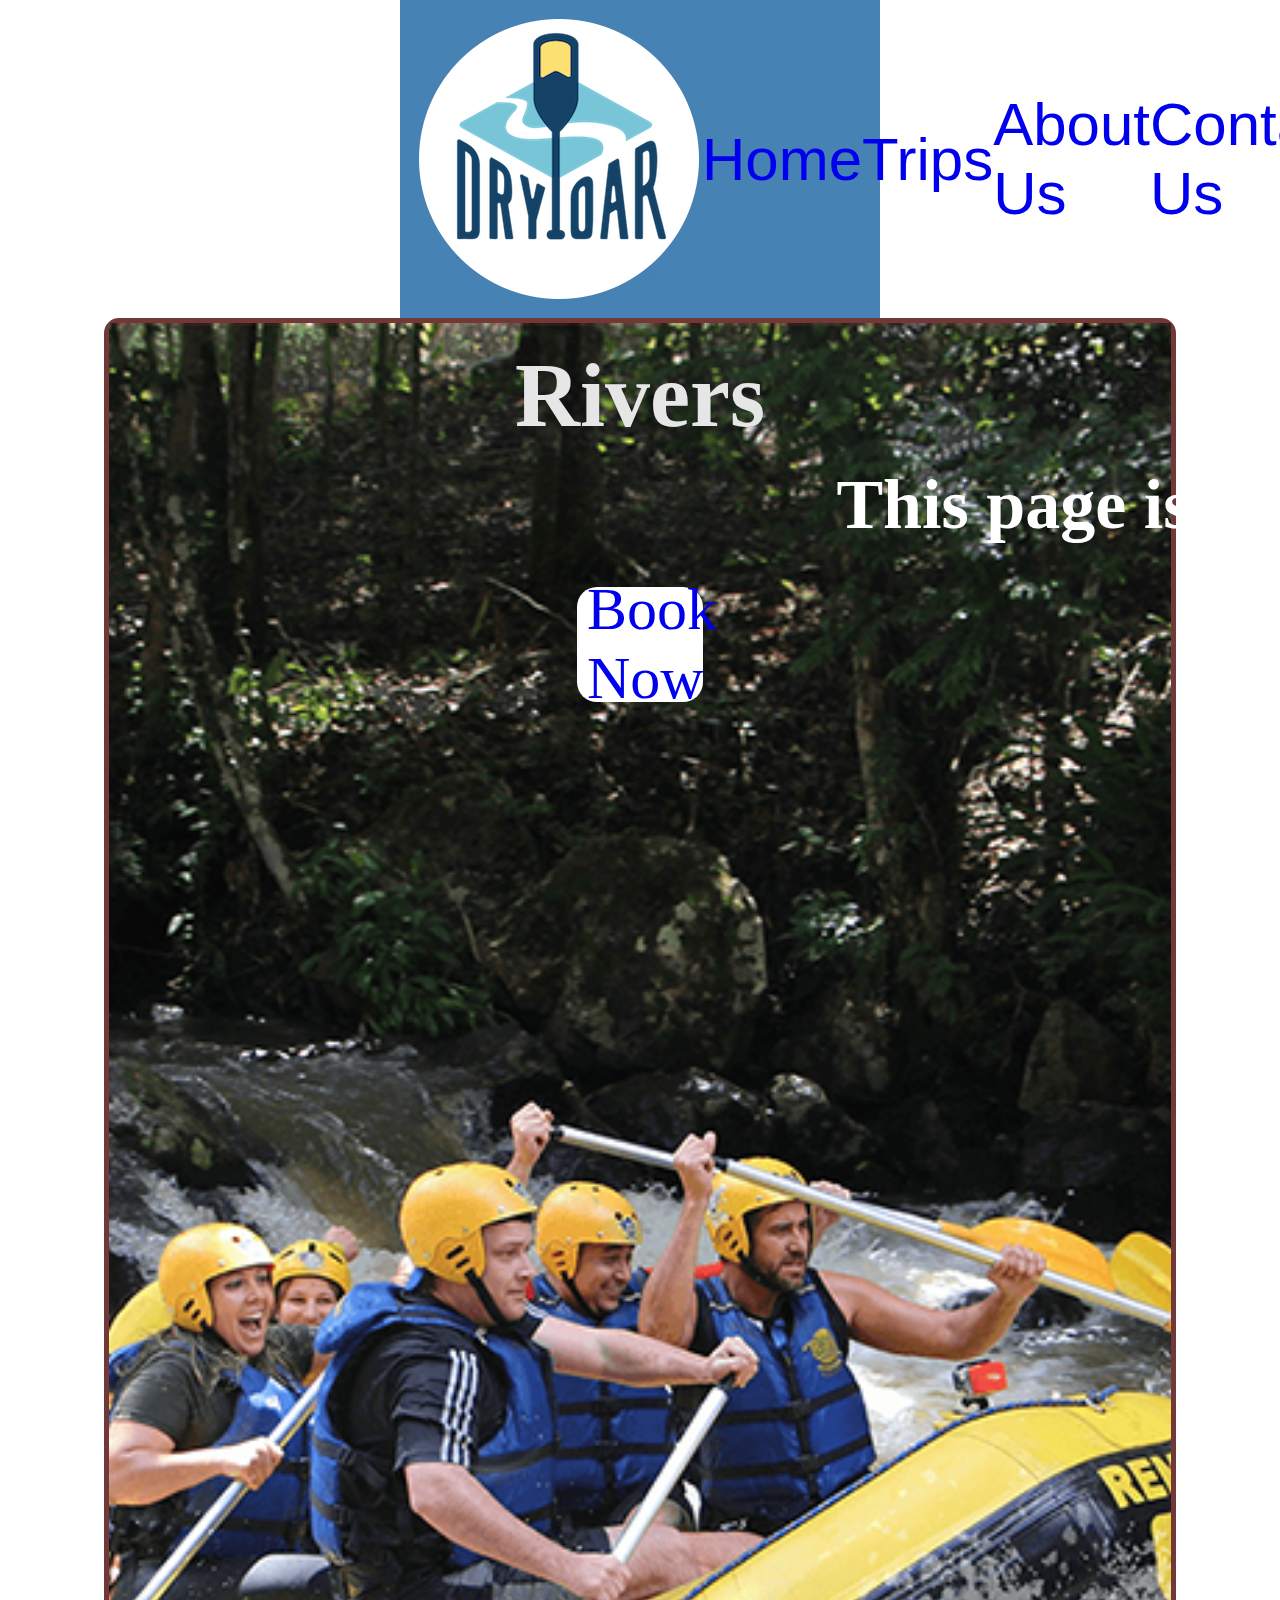
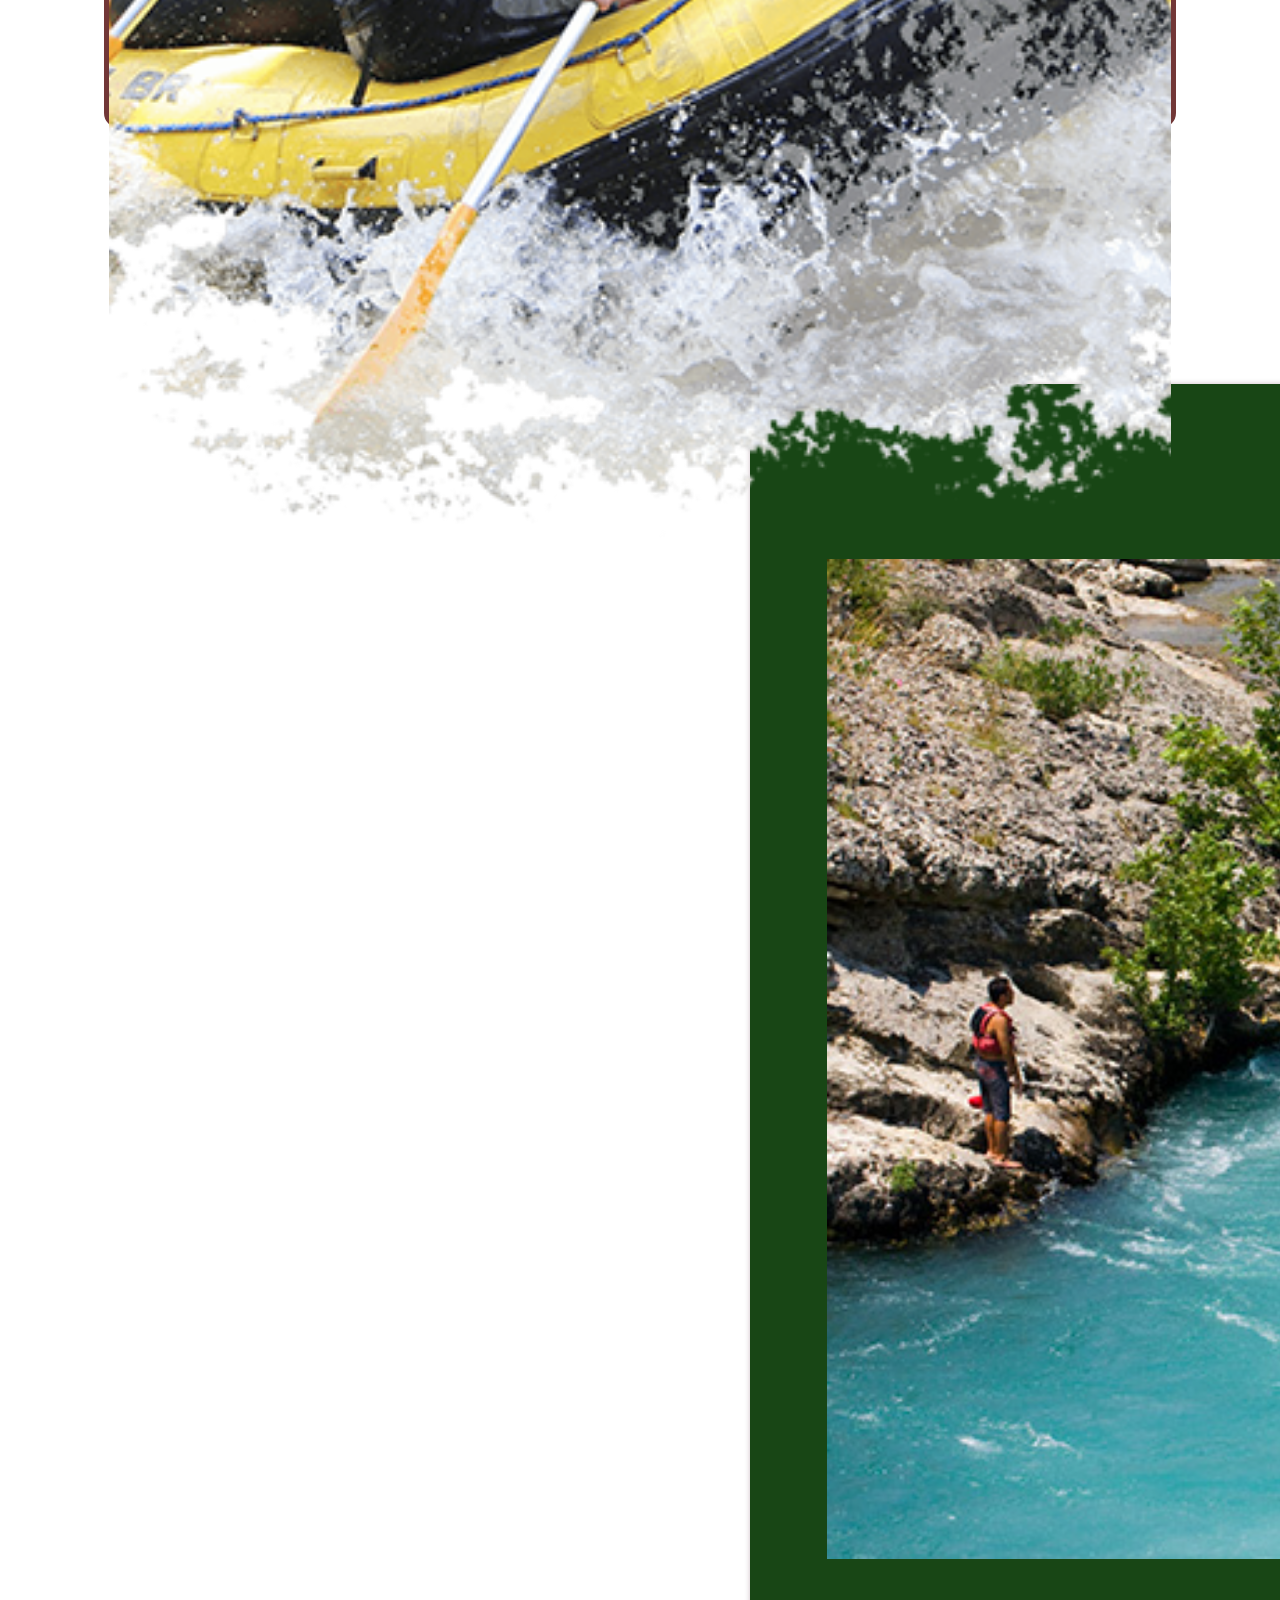
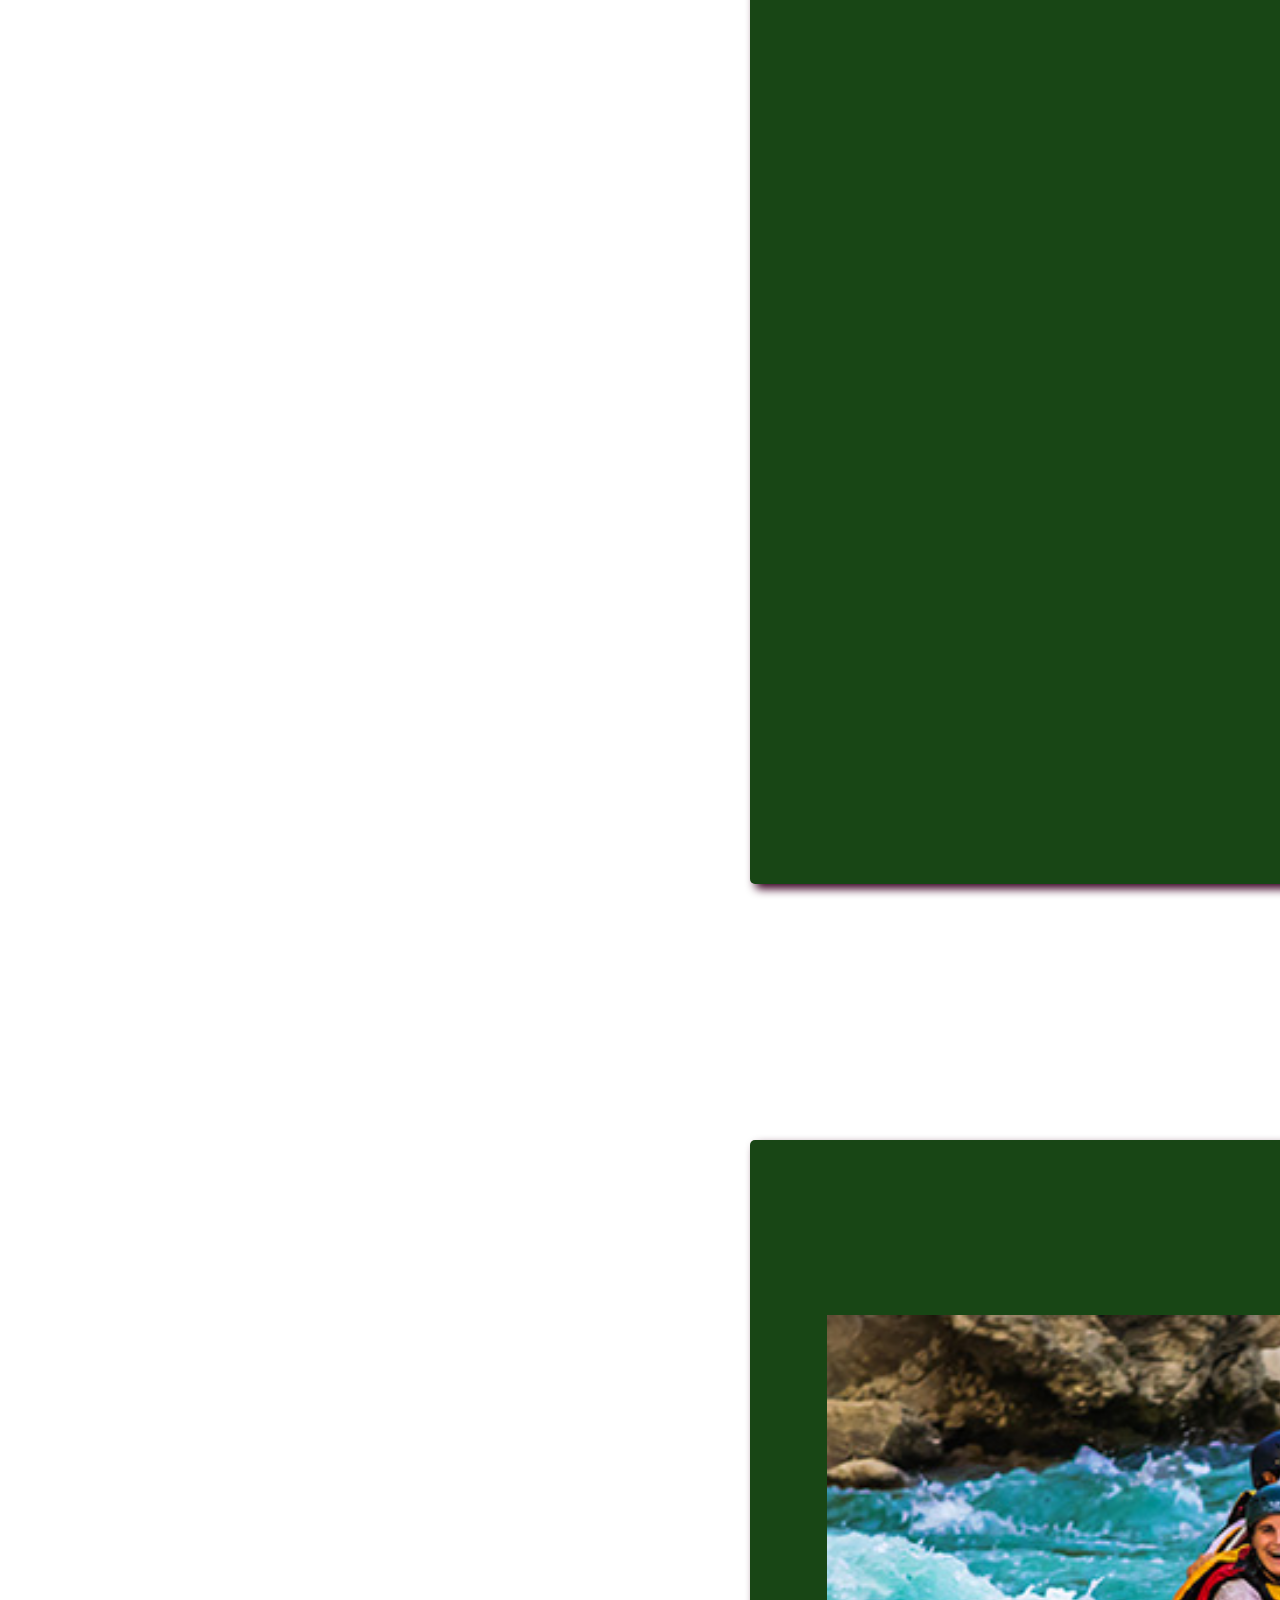
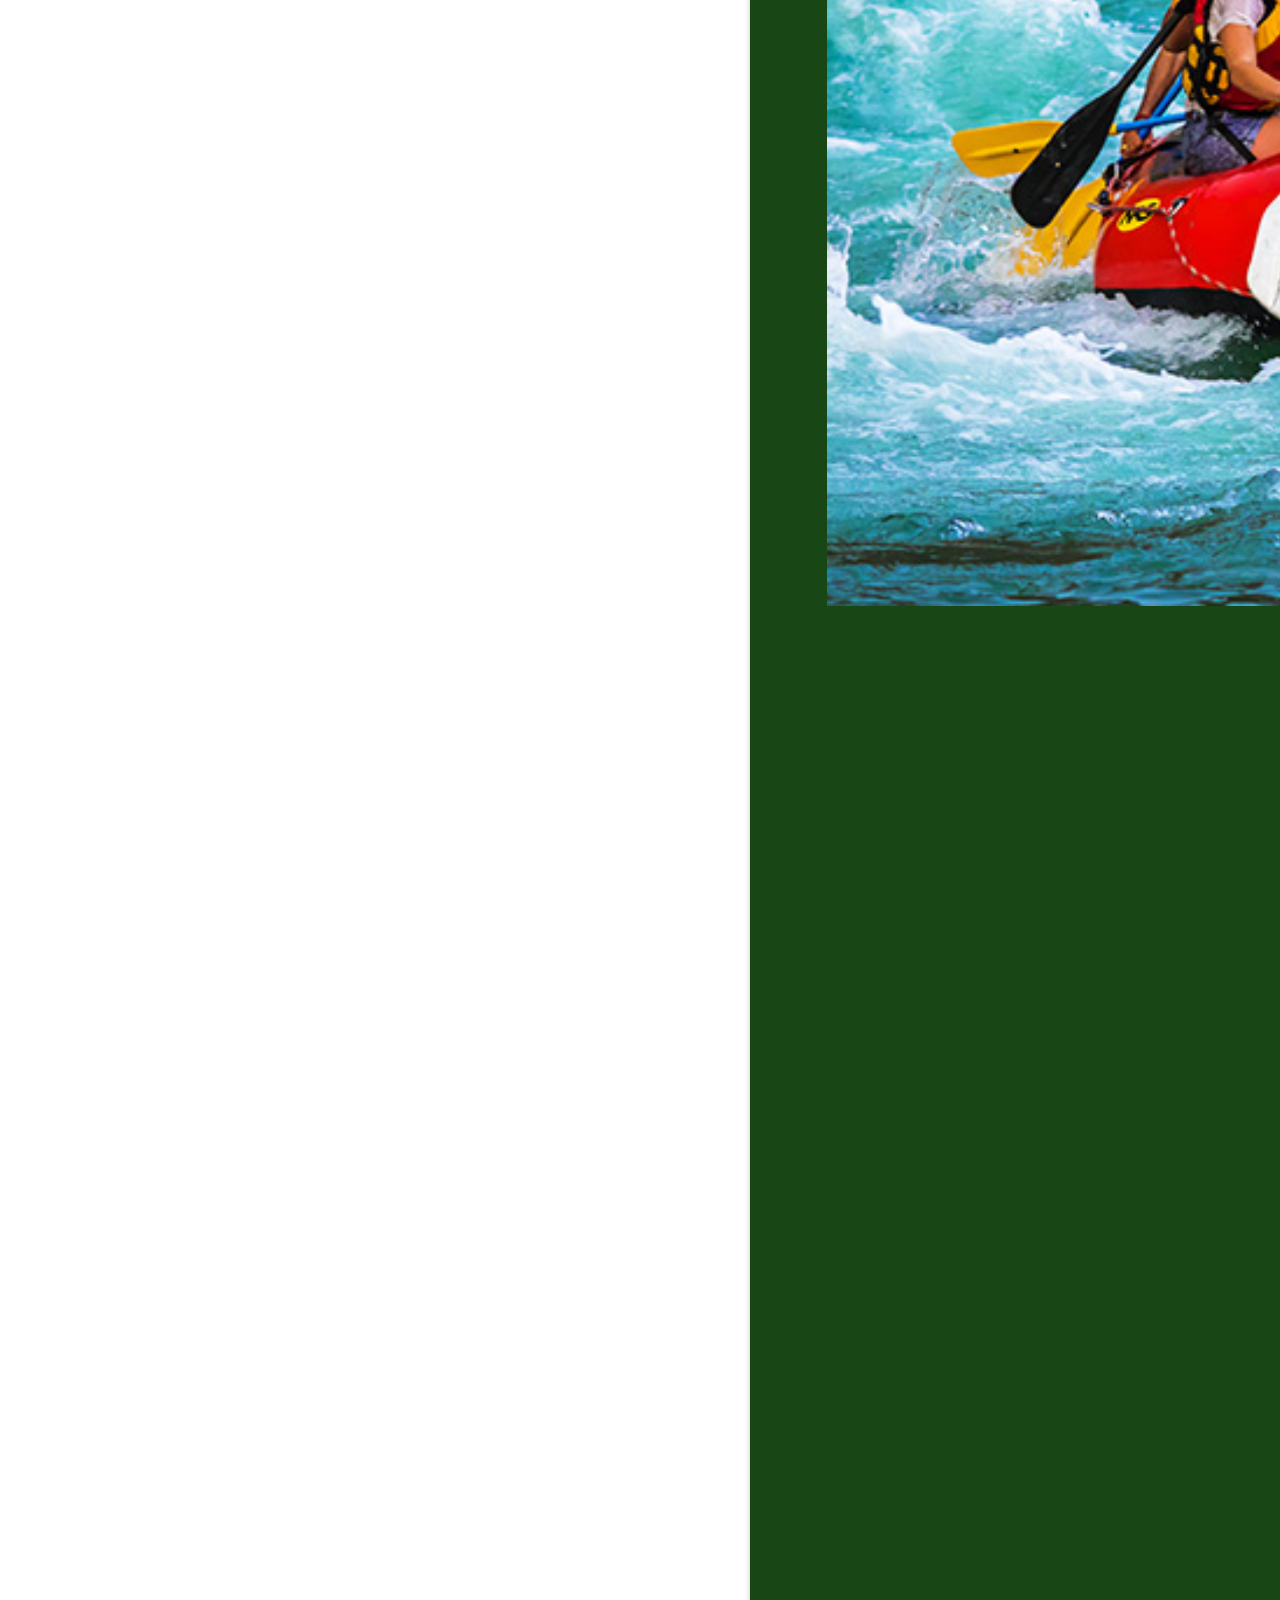
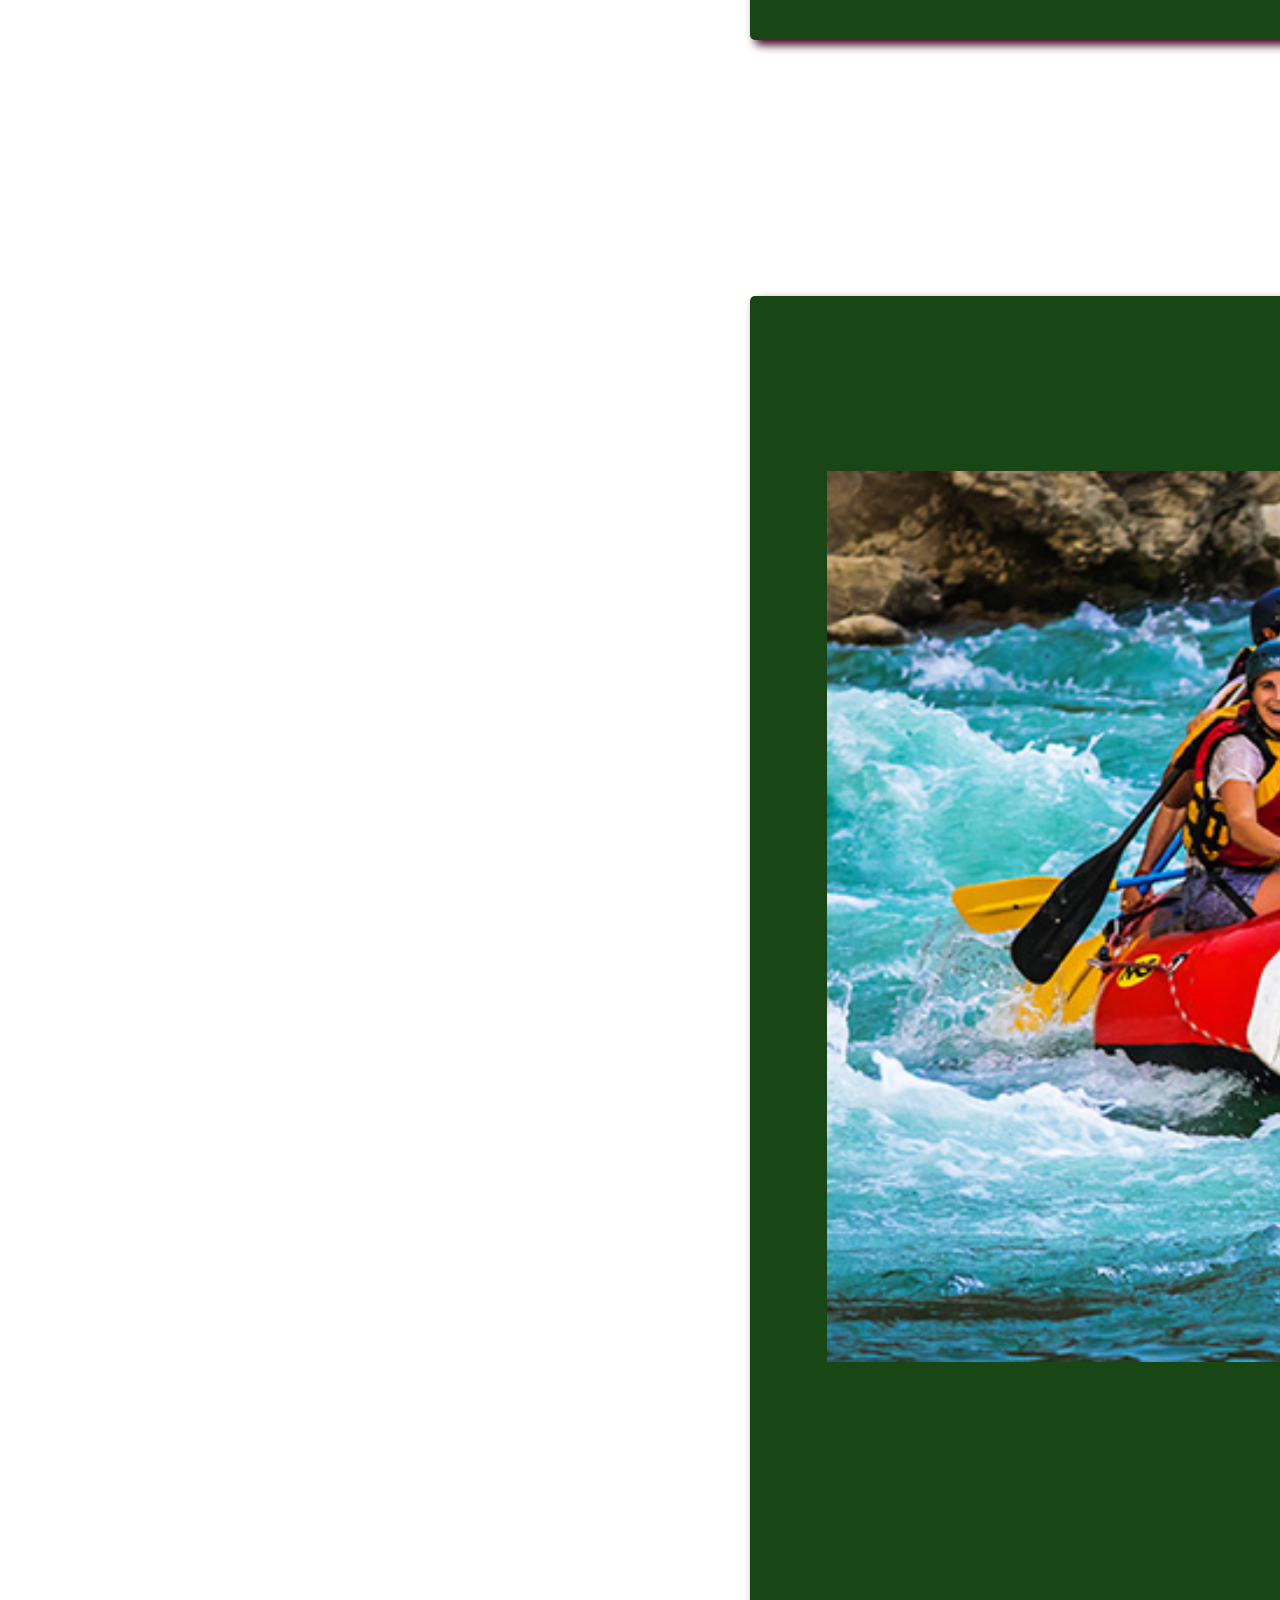
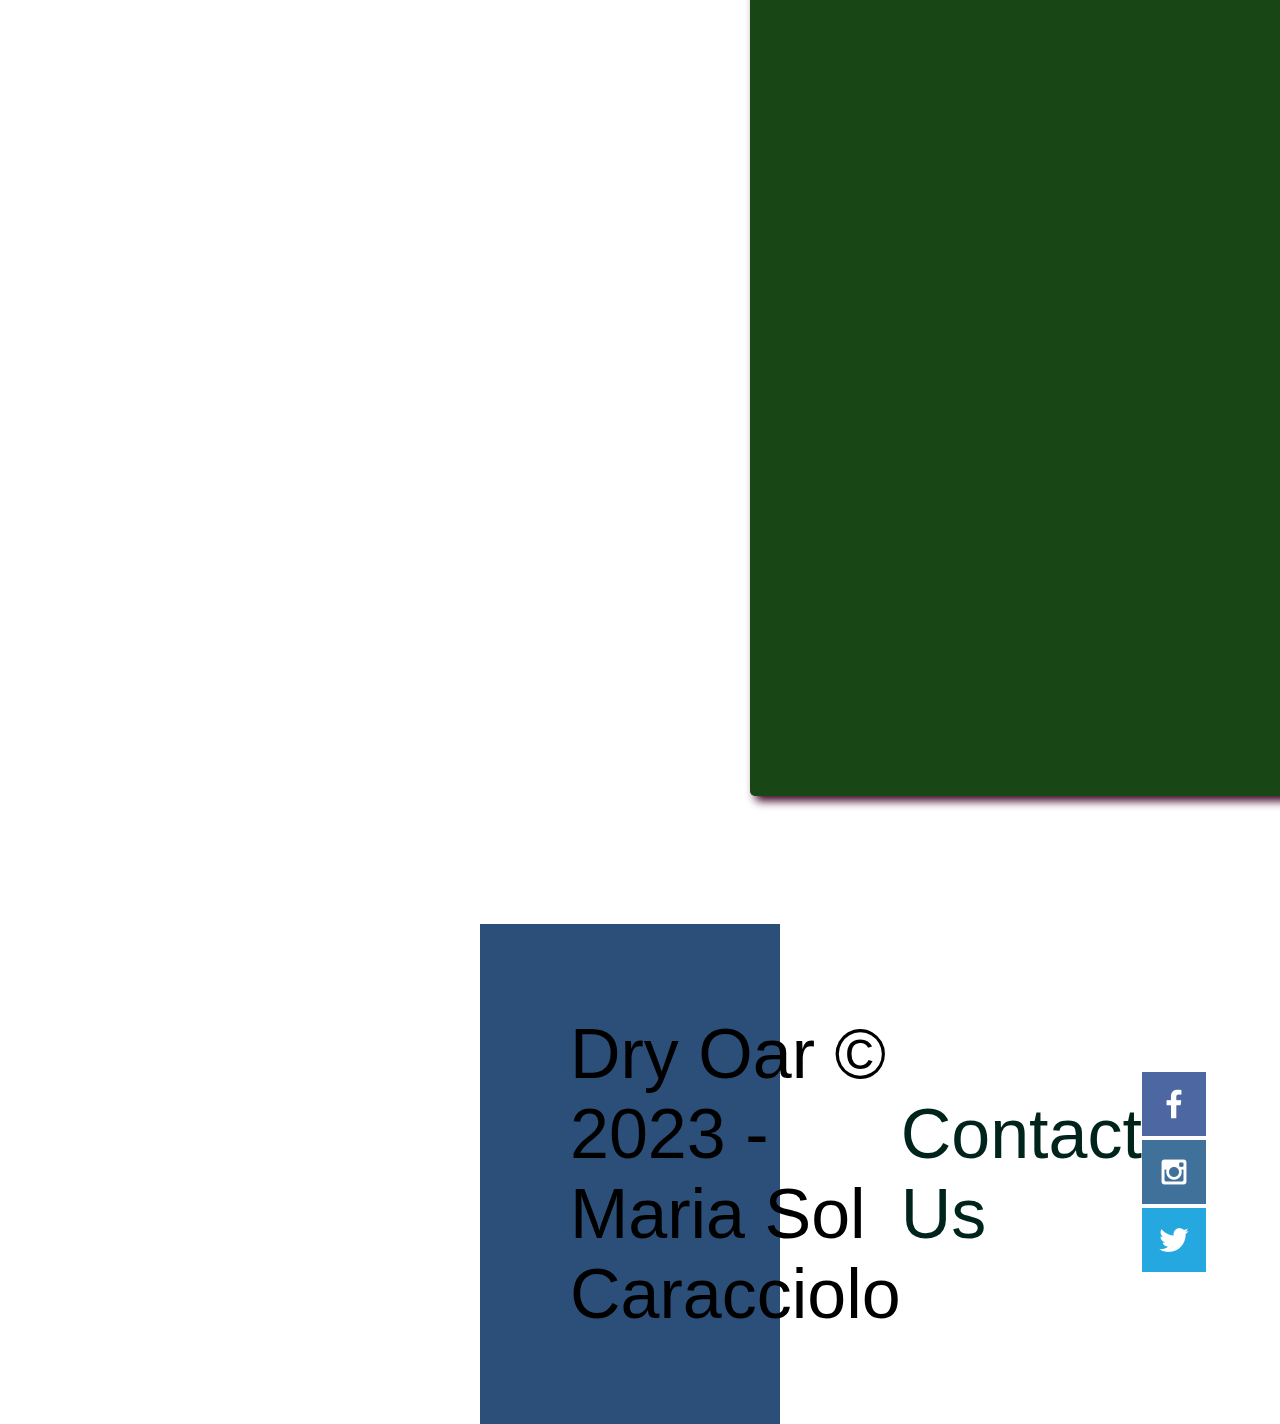
<file: wwr/trips.html>
<!DOCTYPE html>
<html lang="en">
<head>
    <meta charset="UTF-8">
    <meta name="viewport" content="width=device-width, initial-scale=1.0">
    <title>Wireframe 2 HTML</title>
    <link rel="stylesheet" href="styles/rafting.css">

    <link rel="preconnect" href="https://fonts.googleapis.com">
    <link rel="preconnect" href="https://fonts.gstatic.com" crossorigin>
    <link href="https://fonts.googleapis.com/css2?family=Roboto:ital,wght@0,100..900;1,100..900&family=Varela+Round&display=swap" rel="stylesheet">
</head>
<body>
    
    
    <nav class="logo-link">
        <img src="images/logo.png" alt="logo desc " width="390px" height="auto" >

        <a href="about.html">Home</a>
        <a href="trips.html">Trips</a>
        <a href="aboutus.html">About Us</a>
        <a href="contact.html">Contact Us</a>
     
    </nav>

    <div id="slider">
        <div id="contenedor">
            <div id="imagen1">
                <h1 class="h1trip">Rivers</h1>
                <h2 class="h2trip">This page is to give information about the rivers that the company runs.</h2>
                <nav class="btn">
                <a href="contact.html">Book Now</a>
            
                </nav>
            </div>


        

               
        </div>
       
    </div>
    
    <section class="rivers">
       
        <div class="wrapper1">
        
            
            <div class="header1">
              

                <h2 class="titulo1">Main Fork of the Salmon River, Idaho</h2>
                <div class="picture">

                    <img class src="images/rafting1.jpg" alt="river-rafting" width="1500px" >
                </div>
               

            </div>
           
            <div class="content">
                <p>
                    "
                    Nestled deep in the Frank Church Wilderness of No Return winds the Salmon river. The Salmon was given the nickname
                    long ago as the River of No Return by the people living near it because of the number of folks that came to visit and
                    fell so in love with the rugged beauty of the river that they never left.
                ."


                <p>
                </p>
                "
                Herds of elk and deer graze on the hillsides around the river and bear and bighorn sheep are also commonly sighted.
                The river corridor is also lined with awe inspiring ponderosa pine which tower over the sandy beaches in the campsites
                and provide shelter from sun or rain when needed.
            ."
                </p>

                <p>
                    "
                    Let's not forget the rapids! They range from class I-IV. The Salmon is one of the longest undammed rivers in the
                    United States. As a free flowing river the water is higher, faster, and colder in the early summer and lower, slower,
                    and warmer in the late summer. There are good rapids all summer...but families with children who like to swim tend to
                    appreciate the late summer's slower, warmer water more.
                ."
                </p>
                
                </div>

            </div>

            <div class="under-box"></div>
         
           
        </div>
    </section>

    <section class="rivers">
        <div class="wrapper1">
            <div class="header1">
                <h2 class="titulo1">Desolation and Gray Canyon, Utah</h2>
                <div class="picture">
                    <img class src="images/rafting2.jpg" alt="river rafting" width="1400px">
    
                </div>

            </div>
            <div class="content">
                <p>
                    "
                    Winding through canyons in central Utah, in some of the most desolate land anywhere, the Green river flows towards the
                    mighty Colorado river and the sea. High grey stone cliffs, beautiful desert scenery, and great rapids have made this
                    run famous. This 84-mile trip runs from from Sand Wash to Swaseys Rapid (just outside Green River Utah) and boasts
                    outstanding scenery, interesting geologic formations, evidence of prehistoric and historic human activity, and great
                    whitewater opportunities.
                ."
                </p>
                
                <p>Desolation is rated a Class II/III and is usually done in 6 days</p>
                <p>"
                    Desolation Canyon has been recognized as a National Landmark. This designation is based on the uniqueness and rich
                    history that the canyon tells.
                ."</p>

            </div>
            <div class="under-box"></div>


       
        </div>
        


    </section>
    <section class="rivers">
        <div class="wrapper1">
            
            <div class="header1">
                <h2 class="titulo1">Grand Canyon, Arizona</h2>
                <div class="picture">
                    <img class src="images/rafting3.jpg" alt="river-rafting" width="1400px">
    
                </div>
            </div>
            <div class="content">
                <p>""
                    This is the grand daddy of all canyons and the grand daddy of all river trips. You will never forget your visit to the
                    Grand Canyon.
                ".</p>
                <p>
                    "
                    Grand Canyon river rafting combines world-class whitewater with breathtaking scenery to make one truly unforgettable
                    river experience. The canyon is filled not only with exhilarating whitewater rapids, but with side canyons and ancient
                    indian ruins accessible only by river.
                ."
                </p>
                <p>"
                    CLASS I - X: The Grand Canyon uses a unique river rating scale. The rapids in the Canyon are technically rated I - X (
                    1 - 10) to accommodate such a wide variety of rapids and river variances. However, most people are familiar with the
                    regular I - V river rating scale, so we often refer to both.
                ."</p>
                
                

            </div>
            <div class="under-box"></div>

        </div>
       
    </section>
    
    <main>
    <footer>
        <p>Dry Oar © 2023 - Maria Sol Caracciolo</p>
       
        <p>
            <a href="contact.html">Contact Us </a>
        </p>
        <div class="social">
            <a href="https://www.facebook.com">
                <img src="images/facebook.png" alt="fb_icon">
            </a>
            <a href="https://www.instagram.com/">
                <img src="images/instagram.png" alt="ig_icon">
    
                <a href="https://x.com/?lang=es">
                    <img src="images/twitter.png" alt="tw_icon">
    
        </div>
    </footer>
</main>

</body>
</file>
<file: week2/styles/styles.css>
* {
    margin: 0;
    padding: 0;
    box-sizing: border-box;
}


body {
    font-size: 16px;
    font-family:'Lucida Sans', 'Lucida Sans Regular', 'Lucida Grande', 'Lucida Sans Unicode', Geneva, Verdana, sans-serif
}
.main {
    margin: 1rem;
    align-items: center;
   
  
}

.grid {
    grid-column: 2/3;
    grid-row: 2/3;  
   


}


.logo-box {
    text-align: left;
}
nav {
    background-color: rgb(144, 144, 189);
    padding: 10px;
    display: flex;
    align-items: center;
    justify-content: space-evenly;
}
nav a{
    color: white;
    display: block;
    padding: 10px;
}



/* aca puse0 rem  y el head lo q hizo fue pegarse al borde la pagina para q no haya espacio.  */
h1 {
    color: darkmagenta;
    padding: 0rem;
}


/* aca haces una caja con adentro una imagen */

img {
    width : 150px;
    height: auto;
    border: 1px solid pink;
    padding: 2px ;
    box-shadow: 0 0 30px palevioletred;

}

p {
    padding: 10px;
}

/* h2 es el de adentro del box de la imagen de argentina*/
h2 {
    color: rgb(51, 33, 27);
}
/*navegadores de templos favoritos mas separados del borde*/
ul {
    padding: 10px;
}

/*asi pones el texto en como una caja*/
main {
    max-width: 640px;
}

/*imagenes a la derecha*/
.img1 {
    float: right;
    margin: 0 0 1rem 1rem;
    width: 207px;
    height: auto;
    border: 1px solid  steelblue;
    padding: 2px;
    box-shadow: 0 0 30px gray;
    
}
 
.box {
    width: 20rem;
  
    position: relative;
    grid-row: 1/2;
    grid-column: 1/2;
}
aside img {
    width: 200px;
    height: auto ;
}

h2 {
    position: absolute;
    top: 20px;
    left: 139px;

}
footer {
    margin-top: 1em;
    border-top: 1px solid black;
    text-align: center;
}


/* lo q separo la caja de templos de la foto q estaba pegado antes.*/
p {
    margin: 1rem;
}

/*Class Selectors */
.box {
    margin: 1rem;
    border: 1px solid rgba(0, 0, 0,.1);
    padding: 1rem;
    background-color: rgb(255, 192, 239);
    color: black;
}

 .indent {
    padding-left: 2rem;
 }

 aside {
    background-color: #c47eb8;  /* Light grey background for better contrast */
    padding: 1rem;
    border: 1px solid #b99292;   /* Light border to visually separate it */
    border-radius: 8px;        /* Rounded corners for aesthetic appeal */
    box-shadow: 0 4px 8px rgba(199, 68, 188, 0.1);  /* Subtle shadow for depth */
    margin-top: 1rem;
    margin-bottom: 1rem;
    width: 100%;
}
</file>
<file: wwr/styles/styles.css>
* {
    padding: 0;
    margin: 0;
}
 
 
 nav {
    
    font-size: 60px;
    padding: 1rem;
    display: flex;
    justify-content: space-around;
    align-items: center;
    background-color: steelblue;
    font-family: 'Gill Sans', 'Gill Sans MT', Calibri, 'Trebuchet MS', sans-serif;
    margin-left: 400px;
    margin-right: 400px;
    
    
   
}




.btn {
    background-color: steelblue;
    padding: 10px;
    width: 100px;
    height: 100px;
    
}

body {
    background-color: #e8e8e8;

}

#slider {
    width: 83%;
    height: 1400px;
    background-color: red;
    margin: auto;
    
    border: 5px solid rgb(114, 55, 55);
    border-radius: 15px;
    

}

#contenedor {
    display: grid;
    grid-template-columns: 100% 100% 100%;
    

}

#imagen1{
    
    background-image: url(/wwr/images/banner1.png);
    width: 100%;
    height: 1900px;
    background-size: cover;
    background-position: center;
    text-decoration: none;
  
   
    
}


h2 {
    position: relative;
    width: 24%;
    height: 5%;
    background-color:rgb(245, 245, 245);
    margin: auto;
    margin-top: 2%;
    font-family: Cambria, Cochin, Georgia, Times, 'Times New Roman', serif;

    font-size: 70px;
    color: rgb(0, 0, 0);
    border-radius: 20px;
}
    


h1{
    position: relative;
    width: 16%;
    height: 5%;
    background-color:rgb(243, 243, 243);
    margin: auto;
    margin-top: 2%;
    font-family: Cambria, Cochin, Georgia, Times, 'Times New Roman', serif;
    font-size: 70px;
    color: rgb(0, 0, 0);
    border-radius: 20px;
}


.btn {
    position: relative;
    width: 10%;
    height: 5%;
    background-color:rgb(255, 255, 255);
    margin: auto;
    margin-top: 2%;
    font-family: Cambria, Cochin, Georgia, Times, 'Times New Roman', serif;
    color: black;
    border-radius: 20px;
    text-decoration: none;
    
}



.home-grid{
        display: grid;
        grid-template-columns: 1fr 1fr 1fr 1fr 1fr 1fr 1fr 1fr 1fr 1fr ;
        margin-top: 500px;
}



.rivers-card{
    margin: 200px 0;
    grid-column: 2/4;
    grid-row: 2/3;
}
.camping-card{
    margin: 200px 0;
    grid-column: 5/7;
    grid-row: 2/3;
}
.rapids-card{
    margin: 200px 0;
    grid-column: 8/10;
    grid-row: 2/3;
}
.card-img{
    border: 10px solid #00241B;
    width: 100%;
    transition: transform .5s;
    box-shadow: 5px 5px 10px #3D0024;
}

.icon {
    margin-left: 410px;
    width: 200px;
    height: 200px;
    margin-top: 10px;
  
}

#background{
    height: 725px;
    background-color:  #116307;
    grid-column: 1/11;
    grid-row: 4/9;
    padding: 700px;
    margin-top: 100px;
    margin-left:800px ;

    margin-right :  500px ;
   
}


.mountains{
    width: 40%;
    grid-column: 2/7;
    grid-row: 5/8;
    box-shadow: 5px 5px 10px  #116307;
    position: absolute;
  
   
   
}
@media screen and (max-width: 10px) {
    #hero, .home-grid {
        display: block;
        height: auto;
    }}
        


    .msg{
        background-color: #74c5dd;
        line-height: 1.5em;
        padding: 10px;
        grid-column: 6/10;
        grid-row: 6/7;
        
        position: relative;
        margin-left: 1600px;
        margin-top: 400px;
        line-height: 0.2em ;
        box-shadow: 2px 1px 1px #3D0024;
        width: 1200px;
        height: 700px;
        font-family: Cambria, Cochin, Georgia, Times, 'Times New Roman', serif;
        border-radius: 10px;
     
        
    }


    .msg h2{
        
        background-color: #74c5dd;
        width: 880px;
        height: 60px;
        
        color: #ffffff;
        
        line-height: 0.8em;
        font-size: 70px
        
        
        
       
    }
    
    .msg p{
       font-size: 60px;
       margin-top: 30px;
       line-height: 0.8em;
       
    
    }

    .Join{
        background-color:  #74c5dd;
        text-decoration: none;
        padding: 50px;
        border-radius: 15px;
        text-decoration: none;
        width: 210px;
        height: auto;
        position: relative;
        
        margin-left: 430px;
        margin-top: 10%;
       

        
    }

    .Join:hover{
        background-color: #f8ff8f;
        color: #3D0024;
     
        
    }


    footer{
        background-color: #2b4f79;
        padding: 90px 90px;
        margin-top: 200px;
        display: flex;
        justify-content: space-around;
        align-items: center;
       
       
        font-family: 'Gill Sans', 'Gill Sans MT', Calibri, 'Trebuchet MS', sans-serif;

        margin-left: 480px;
        margin-right: 500px;
    

    
    }
    footer a{
        color: #00241B;
        text-decoration: none;
    }
    footer a:hover{
        color: #3D0024;
    }
    footer p{
        font-size: 70px;
    }
    footer p a:hover{
        text-decoration: underline;
    }







 /* CONTACT PAGE */





.slider1 {
    width: 83%;
    height: 1400px;
    background-color: red;
    margin: auto;
    
    border: 5px solid rgb(114, 55, 55);
    border-radius: 15px;
    

}


.contenedor1 {
    display: grid;
    grid-template-columns: 100% 100% 100%;
    background-color: #ffffff;
    


}


.imagen1 {
    
    background-image: url(/wwr/images/banner5.jpg);
    width: 100%;
    height: 1900px;
    background-size: cover;
    background-position: center;
    text-decoration: none;
  
}

.solh2 {
    position: relative;
    width: 24%;
    height: 5%;
    background-color:rgb(245, 245, 245);
    margin: auto;
    margin-top: 2%;
    font-family: Cambria, Cochin, Georgia, Times, 'Times New Roman', serif;

    font-size: 70px;
    color: rgb(0, 0, 0);
    border-radius: 20px;
}
    


.solh1{
    position: relative;
    width: 16%;
    height: 5%;
    background-color:transparent;
    margin: auto;
    margin-top: 2%;
    font-family: Cambria, Cochin, Georgia, Times, 'Times New Roman', serif;
    font-size: 100px;
    color: rgb(255, 255, 255);
    border-radius: 20px;
    text-align: center;
   
}





form {
    display: flex;
    flex-direction: column;
    font-size: 40px;
}
fieldset {
    border: 2px solid #ccc;
    padding: 20px;
    margin-bottom: 20px;
}
legend {
    font-size: 1.5em;
    font-weight: bold;
}
label {
    font-size: 1.2em;
    margin-top: 10px;
    display: block;
}
input, select, textarea {
    width: 100%;
    padding: 10px;
    font-size: 1.2em;
    margin-top: 5px;
    border: 1px solid #ccc;
    border-radius: 5px;
}

button {
    background: #007bff;
    color: white;
    font-size: 1.5em;
    padding: 15px;
    border: none;
    border-radius: 5px;
    cursor: pointer;
    margin-top: 20px;
}
button:hover {
    background: #0056b3;
}



.contacto {
    background-color: transparent;
    text-align: center;
}


.cont {
    font-size: 60px;
}
</file>
<file: wwr/styles/rafting.css>
* {
    padding: 0;
    margin: 0;
}
 
 
 nav {
    
    font-size: 60px;
    padding: 1rem;
    display: flex;
    justify-content: space-around;
    align-items: center;
    background-color: steelblue;
    font-family: 'Gill Sans', 'Gill Sans MT', Calibri, 'Trebuchet MS', sans-serif;
    margin-left: 400px;
    margin-right: 400px;
    text-decoration: none;
    
    
   
}

nav a {
    text-decoration: none;
}


.btn {
    background-color: steelblue;
    padding: 10px;
    width: 100px;
    height: 100px;
    
    
}

.btn nav a {
    text-decoration: none;
}

body {
    background-color: #ffffff;

}




#cuadro {
    background-color: #00241B;
    padding: 300px;

}
#picture {
    padding: 20px;
    background-color: #00241B;
   
   
   


}


.h1trip {
    color: rgb(230, 230, 230);
    text-align: center;
    width: 300px;
    height: 100px;
    background-color: transparent;
    font-size: 90px;
}

.h2trip {
    text-align: center;
    height: 100px;
    width: 3600px;
    background-color: transparent;
    color: #ffffff;

}

.rivers{
    grid-column: 8/9;
    grid-row: 5/7;
    line-height: .1em;
    justify-content: center;
    align-content: center;
    background-color: #ffffff;
    box-shadow:  0px #52fff6;
    border-radius: 5px;
    margin-top: 20%;
    width: 4000px;
    
    margin-left: 750px;
   
}



#slider {
    width: 83%;
    height: 1400px;
    background-color: red;
    margin: auto;
    
    border: 5px solid rgb(114, 55, 55);
    border-radius: 15px;
    

}

#contenedor {
    display: grid;
    grid-template-columns: 100% 100% 100%;
    

}

#imagen1{
    
    background-image: url(/wwr/images/hero.png);
    width: 100%;
    height: 1900px;
    background-size: cover;
    background-position: center;
    text-decoration: none;
  
   
    
}


h2 {
    position: relative;
    width: 24%;
    height: 5%;
    background-color:rgb(245, 245, 245);
    margin: auto;
    margin-top: 2%;
    font-family: Cambria, Cochin, Georgia, Times, 'Times New Roman', serif;

    font-size: 70px;
    color: rgb(0, 0, 0);
    border-radius: 20px;
}
    


h1{
    position: relative;
    width: 16%;
    height: 5%;
    background-color:rgb(243, 243, 243);
    margin: auto;
    margin-top: 2%;
    font-family: Cambria, Cochin, Georgia, Times, 'Times New Roman', serif;
    font-size: 70px;
    color: rgb(0, 0, 0);
    border-radius: 20px;
}




.btn {
    position: relative;
    width: 10%;
    height: 5%;
    background-color:rgb(255, 255, 255);
    margin: auto;
    margin-top: 2%;
    font-family: Cambria, Cochin, Georgia, Times, 'Times New Roman', serif;
    color: black;
    border-radius: 20px;
    text-decoration: none;
    
}



#background {
    height: 725px;
    background-color:  #116307;
    grid-column: 1/11;
    grid-row: 4/9;
    padding: 200px;
    margin-top: 900px;
   

   

}



footer{
    background-color: #2b4f79;
    padding: 90px 90px;
    margin-top: 200px;
    display: flex;
    justify-content: space-around;
    align-items: center;
   
   
    font-family: 'Gill Sans', 'Gill Sans MT', Calibri, 'Trebuchet MS', sans-serif;

    margin-left: 480px;
    margin-right: 500px;



}

footer a{
    color: #00241B;
    text-decoration: none;
}
footer a:hover{
    color: #3D0024;
}
footer p{
    font-size: 70px;
}
footer p a:hover{
    text-decoration: underline;
}






/* rivers page */

.bold{
    font-weight: 1000;
}
.rivers{
    text-align: center;
    font-size: 4em;
    color: #3D0024;
    margin-bottom: 10%;
}
.info_grid{
    display: grid;
    grid-template-columns: 1fr 1fr 1fr 1fr 1fr 1fr 1fr 1fr 1fr 1fr;
    grid-template-rows: 6em 12em 6em 200px 6em 12em 6em 200px 6em 12em 6em 200px 6em 12em 5em;
    margin: auto;
    margin-top: 150px;
}




.content {
    grid-column: 5/9;
    grid-row: 2/3;
    line-height: .8em;
    justify-content: center;
    align-content: center;
    background-color: #184615;
    box-shadow: 5px 5px 10px #3D0024;
    border-radius: 5px;
    
    
    

    
}

.content {
    text-align: left;
    margin-left: 430px;
    font-size: 10px;
    width: 2000px;
    height: 1900px;
  
 

}




.header1{
    padding: 20px;
    padding-left: 3px;
    font-size: 30px;
    margin-top: 4%;
    margin-bottom: 6%;
    margin-left: 0%;
    line-height: 3.10em;
   
    width: 1000px;
    height: 50px;
   
}

h2 {
    width: 1400px;
    height: 90px;
   



}


.titulo1 {
    margin-left: 160%;
}

.content{
    padding-left: 3%;
    font-size: 1em;
}




.header h2{
    padding: 10px;
    padding-left: 3px;
    font-size: 0.8em;
    margin-top: 2%;
    margin-bottom: 6%;
}
.content{
    padding-left: 3%;
    font-size: 1em;
}

.picture {
    position: relative;
}

.wrapper1{
    grid-column: 5/9;
    grid-row: 10/11;
    line-height: .1em;
    justify-content: center;
    align-content: center;
    background-color: #be6e22;
    box-shadow: 5px 5px 10px #3D0024;
    border-radius: 5px;
    display: grid;
    
}

.header{
    padding: 10px;
    padding-left: 34px;
    font-size: 150px;
    margin-top: 2%;
    margin-bottom: 6%;
    line-height: 1.2em;
   
}




.content{
    padding-left: 3%;
    font-size: 1em;
}

.wrapper1{
    grid-column: 5/9;
    grid-row: 14/15;
    line-height: .1em;
    justify-content: center;
    align-content: center;
    background-color: #184615;
    box-shadow: 5px 5px 10px #3D0024;
    border-radius: 5px;
    width: 3600px;
    height: 2100px;
}



.content{
    padding-left: 3%;
    font-size: 1em;
}



form {
    /* Center the form on the page */
    margin: 0 auto;
    width: 400px;
    /* Form outline */
    padding: 1em;
    border: 1px solid #fcff34;
    border-radius: 1em;
  }
  
  ul {
    list-style: none;
    padding: 0;
    margin: 0;
  }
  
  form li + li {
    margin-top: 1em;
  }
  
  label {
    /* Uniform size & alignment */
    display: inline-block;
    width: 90px;
    text-align: right;
  }
  
  input,
  textarea {
    /* To make sure that all text fields have the same font settings
       By default, textareas have a monospace font */
    font: 1em sans-serif;
  
    /* Uniform text field size */
    width: 300px;
    box-sizing: border-box;
  
    /* Match form field borders */
    border: 1px solid #999;
  }
  
  input:focus,
  textarea:focus {
    /* Additional highlight for focused elements */
    border-color: #000;
  }
  
  textarea {
    /* Align multiline text fields with their labels */
    vertical-align: top;
  
    /* Provide space to type some text */
    height: 5em;
  }
  
  .button {
    /* Align buttons with the text fields */
    padding-left: 90px; /* same size as the label elements */
  }
  
  button {
    /* This extra margin represent roughly the same space as the space
       between the labels and their text fields */
    margin-left: 0.5em;
  }
  
  #feedback {
    background-color: rgb(217, 219, 55);
    position: absolute;
    top: 0;
    left: 0;
    right: 0;
    padding: .5em;
    /* make this element invisible until we are ready for it */
    display: none;      
}
.moveDown {
    margin-top: 3em;
}



.wrapper2 {
    grid-column: 5/9;
    grid-row: 14/15;
    line-height: .1em;
    justify-content: center;
    align-content: center;
    background-color: #184615;
    box-shadow: 5px 5px 10px #3D0024;
    border-radius: 5px;
    width: 3600px;
    height: 1400px;
    display: grid;

  
}

.content1 {
   
    grid-column: 5/9;
    grid-row: 2/3;
    line-height: .8em;
    justify-content: center;
    align-content: center;
    background-color: #184615;
    box-shadow: 5px 5px 10px #3D0024;
    border-radius: 5px;
    
    padding-left: 0%;
    font-size: 1em;
    width: 200px;
    height: 10px;
 
    position: absolute;
    margin-bottom: 300px;
    
    
   
}


.picture2 {
    margin-left: 400px;
    margin-top: 1600px;
}


.content1 {
    margin-bottom: 200px;
}




/*ABOUT US PAGE */

#contenedores {
    display: grid;
    grid-template-columns: 100% 100% 100%;
    position: relative;

    

}

#imagenes{
    
    background-image: url(/wwr/images/BANNER8.jpg);
    width: 100%;
    height: 1900px;
    background-size: cover;
    background-position: center;
    text-decoration: none;
  
   
    
}

.whiteh1 {
    width: 700px;
    font-family: 'Gill Sans', 'Gill Sans MT', Calibri, 'Trebuchet MS', sans-serif;
   


}


.whiteh2 {
    width: 2000px ;
    height: 459px ;
    font-family: 'Gill Sans', 'Gill Sans MT', Calibri, 'Trebuchet MS', sans-serif;
  
    text-align: left;
    font-size: 40px;
    margin-right: 400px;
   padding: 40px;
    background-size: cover;
    margin-top: 6%;
    margin-left: 1000px;
    background-color: #ffffff;
   
  
   
}


.imagendentro {
    position: absolute ;
    padding: 74px;
    background-color: #ffffff;
    border-radius: 2%;
    margin-top: 10%;
    margin-left: 3070px;
   


}


.audience {
    margin-top: 5%;
    background-color: #ffffff;
    width: 3000px;
    height: 500px;
    margin-left: 560px;
    font-size: 60px;
    padding: 40px;
    font-family: 'Gill Sans', 'Gill Sans MT', Calibri, 'Trebuchet MS', sans-serif;
}


.audienceh2 {
  margin-left: 1800px;
 margin-top: 200px;
  width: 390px;
  font-size: 90px;
  text-align: center;
  justify-content: center;
  background-color: #ffffff;
  font-family: 'Gill Sans', 'Gill Sans MT', Calibri, 'Trebuchet MS', sans-serif;

}

.under-box2 {
    background-color: #116307;
    width: 4000px;
    height: 10px;
   
   
}

.under-box1 {
    background-color: #116307;
    width: 4000px;
    height: 10px;
    margin-top: 0%;
   
}

.audiencia {
    margin-top: 3%;
    color: #000000;
    background-color: #ffffff;
    margin-left: 40%;
    font-family: 'Gill Sans', 'Gill Sans MT', Calibri, 'Trebuchet MS', sans-serif;

}



.home-grid{
    display: grid;
    grid-template-columns: 1fr 1fr 1fr 1fr 1fr 1fr 1fr 1fr 1fr 1fr ;
    margin-top: 100px;
}



.rivers-card{
margin: 200px 0;
grid-column: 2/4;
grid-row: 2/3;
}
.camping-card{
margin: 200px 0;
grid-column: 5/7;
grid-row: 2/3;
}
.rapids-card{
margin: 200px 0;
grid-column: 8/10;
grid-row: 2/3;
}
.card-img{
border: 10px solid #00241B;
width: 100%;
transition: transform .5s;
box-shadow: 5px 5px 10px #3D0024;
}


.icon {
    margin-left: 30px;
    width: 800px;
    height: 500px;
    margin-top: 140px;
    box-shadow: 5px 5px 10px #3D0024;
    border: 10px solid #00241B;

  
}


.h2 {
    background-color: #116307;
}


footer{
    background-color: #2b4f79;
    padding: 90px;
    margin-top: 1px;
    display: flex;
    justify-content: space-around;
    align-items: center;
   
   
    font-family: 'Gill Sans', 'Gill Sans MT', Calibri, 'Trebuchet MS', sans-serif;

    margin-left: 480px;
    margin-right: 500px;
  


}
footer a{
    color: #00241B;
    text-decoration: none;
}
footer a:hover{
    color: #3D0024;
}
footer p{
    font-size: 70px;
}
footer p a:hover{
    text-decoration: underline;
}








.footer1{
    background-color: #2b4f79;
    padding: px;
    margin-top: 6000px;
    display: flex;
    justify-content: space-around;
    align-items: center;
   
   
    font-family: 'Gill Sans', 'Gill Sans MT', Calibri, 'Trebuchet MS', sans-serif;

    margin-left: 480px;
    margin-right: 500px;
  


}
footer a{
    color: #00241B;
    text-decoration: none;
}
footer a:hover{
    color: #3D0024;
}
footer p{
    font-size: 70px;
}
footer p a:hover{
    text-decoration: underline;
}


.iframe {
  width: 2000px;


}

/* FORMULARIO*/
</file>
